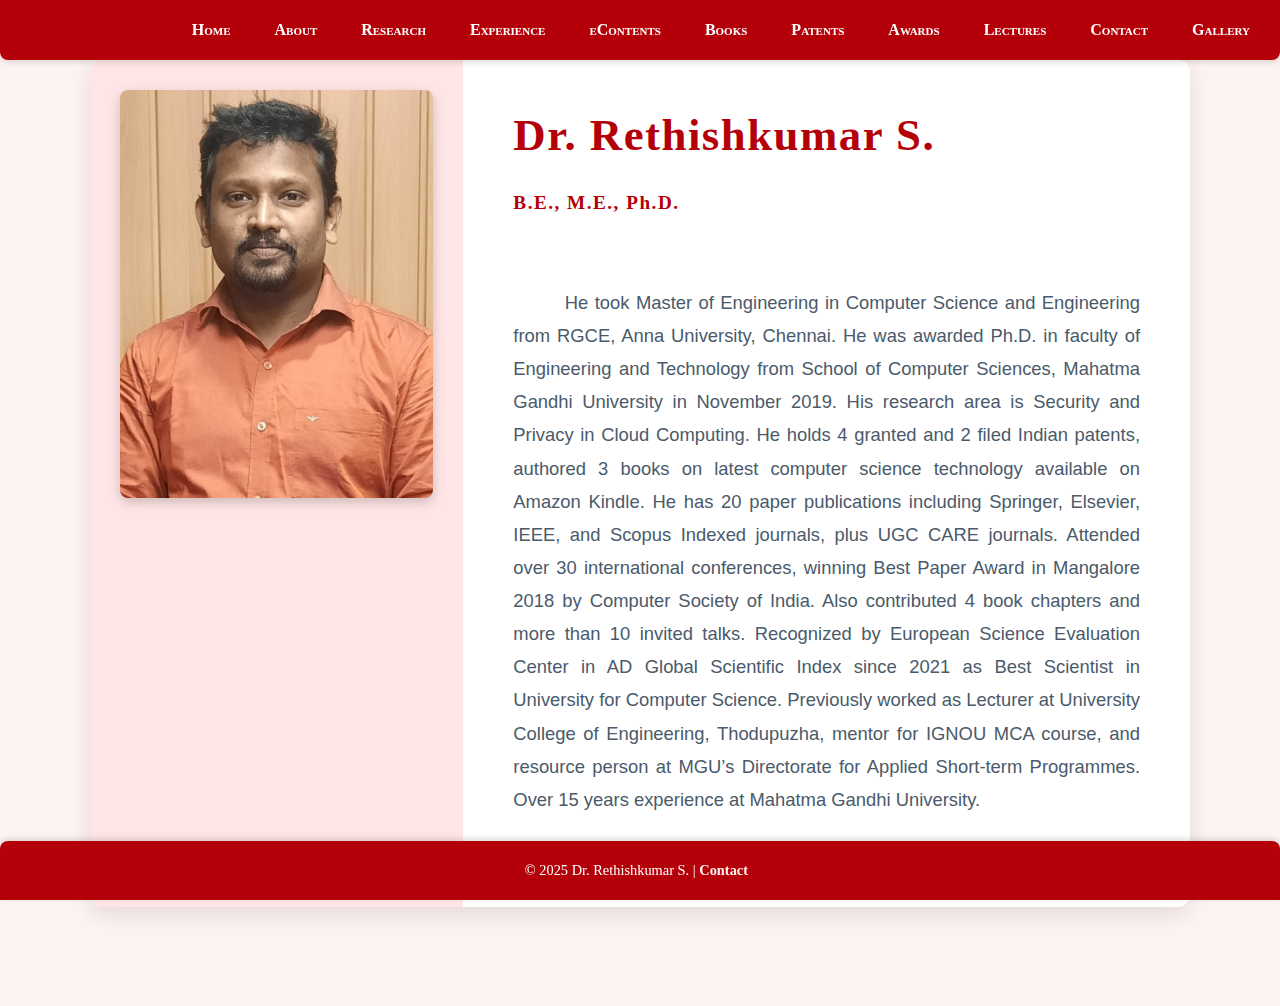
<file: index.html>
<!DOCTYPE html>
<html lang="en">
<head>
  <meta charset="UTF-8" />
  <meta name="viewport" content="width=device-width, initial-scale=1" />
  <title>Dr. Rethishkumar S. - Portfolio</title>
  <head>
  <meta charset="UTF-8" />
  <meta name="viewport" content="width=device-width, initial-scale=1" />
  <title>Dr. Rethishkumar S. - Portfolio</title>
  <link rel="stylesheet" href="styles.css" />
</head>
</head>
<body>
  <nav>
   <ul id="nav-links">
      <li><a href="index.html" tabindex="0">Home</a></li>
      <li><a href="about.html" tabindex="0">About</a></li>
      <li><a href="research.html" tabindex="0">Research</a></li>
      <li><a href="experience.html" tabindex="0">Experience</a></li>
      <li><a href="econtents.html" tabindex="0">eContents</a></li>
      <li><a href="books.html" tabindex="0">Books</a></li>
      <li><a href="patents.html" tabindex="0">Patents</a></li>
      <li><a href="awards.html" tabindex="0">Awards</a></li>
      <li><a href="lectures.html" tabindex="0">Lectures</a></li>
      <li><a href="contact.html" tabindex="0">Contact</a></li>
      <li><a href="gallery.html" tabindex="0">Gallery</a></li>
    </ul>
    <div class="hamburger" id="hamburger" aria-label="Toggle navigation menu" role="button" tabindex="0">
      <div></div>
      <div></div>
      <div></div>
    </div>
  </nav>

  <main class="portfolio-container" role="main">
    <section class="photo-section" aria-label="Profile Photo of Dr. Rethishkumar S.">
      <img src="Rethish Sir pf.jpg" alt="Dr. Rethishkumar S. Profile Photo" />
    </section>
    <section class="description-section">
      <h1>Dr. Rethishkumar S.</h1>
      <h2>B.E., M.E., Ph.D.</h2>
      <p>
        He took Master of Engineering in Computer Science and Engineering from RGCE, Anna University, Chennai. He was awarded Ph.D. in faculty of Engineering and Technology from School of Computer Sciences, Mahatma Gandhi University in November 2019. His research area is Security and Privacy in Cloud Computing. He holds 4 granted and 2 filed Indian patents, authored 3 books on latest computer science technology available on Amazon Kindle. He has 20 paper publications including Springer, Elsevier, IEEE, and Scopus Indexed journals, plus UGC CARE journals. Attended over 30 international conferences, winning Best Paper Award in Mangalore 2018 by Computer Society of India. Also contributed 4 book chapters and more than 10 invited talks. Recognized by European Science Evaluation Center in AD Global Scientific Index since 2021 as Best Scientist in University for Computer Science. Previously worked as Lecturer at University College of Engineering, Thodupuzha, mentor for IGNOU MCA course, and resource person at MGU’s Directorate for Applied Short-term Programmes. Over 15 years experience at Mahatma Gandhi University.
      </p>
    </section>
  </main>

  <footer>
    
    &copy;  2025 Dr. Rethishkumar S.  | <a href="mailto:rethishkumar@gmail.com">Contact</a> &nbsp;
    
  </footer>

  <script>
    const hamburger = document.getElementById('hamburger');
    const navLinks = document.getElementById('nav-links');

    hamburger.addEventListener('click', () => {
      hamburger.classList.toggle('active');
      navLinks.classList.toggle('open');
    });

    hamburger.addEventListener('keydown', (e) => {
      if (e.key === 'Enter' || e.key === ' ') {
        e.preventDefault();
        hamburger.click();
      }
    });
  </script>
</body>
</html>
</file>
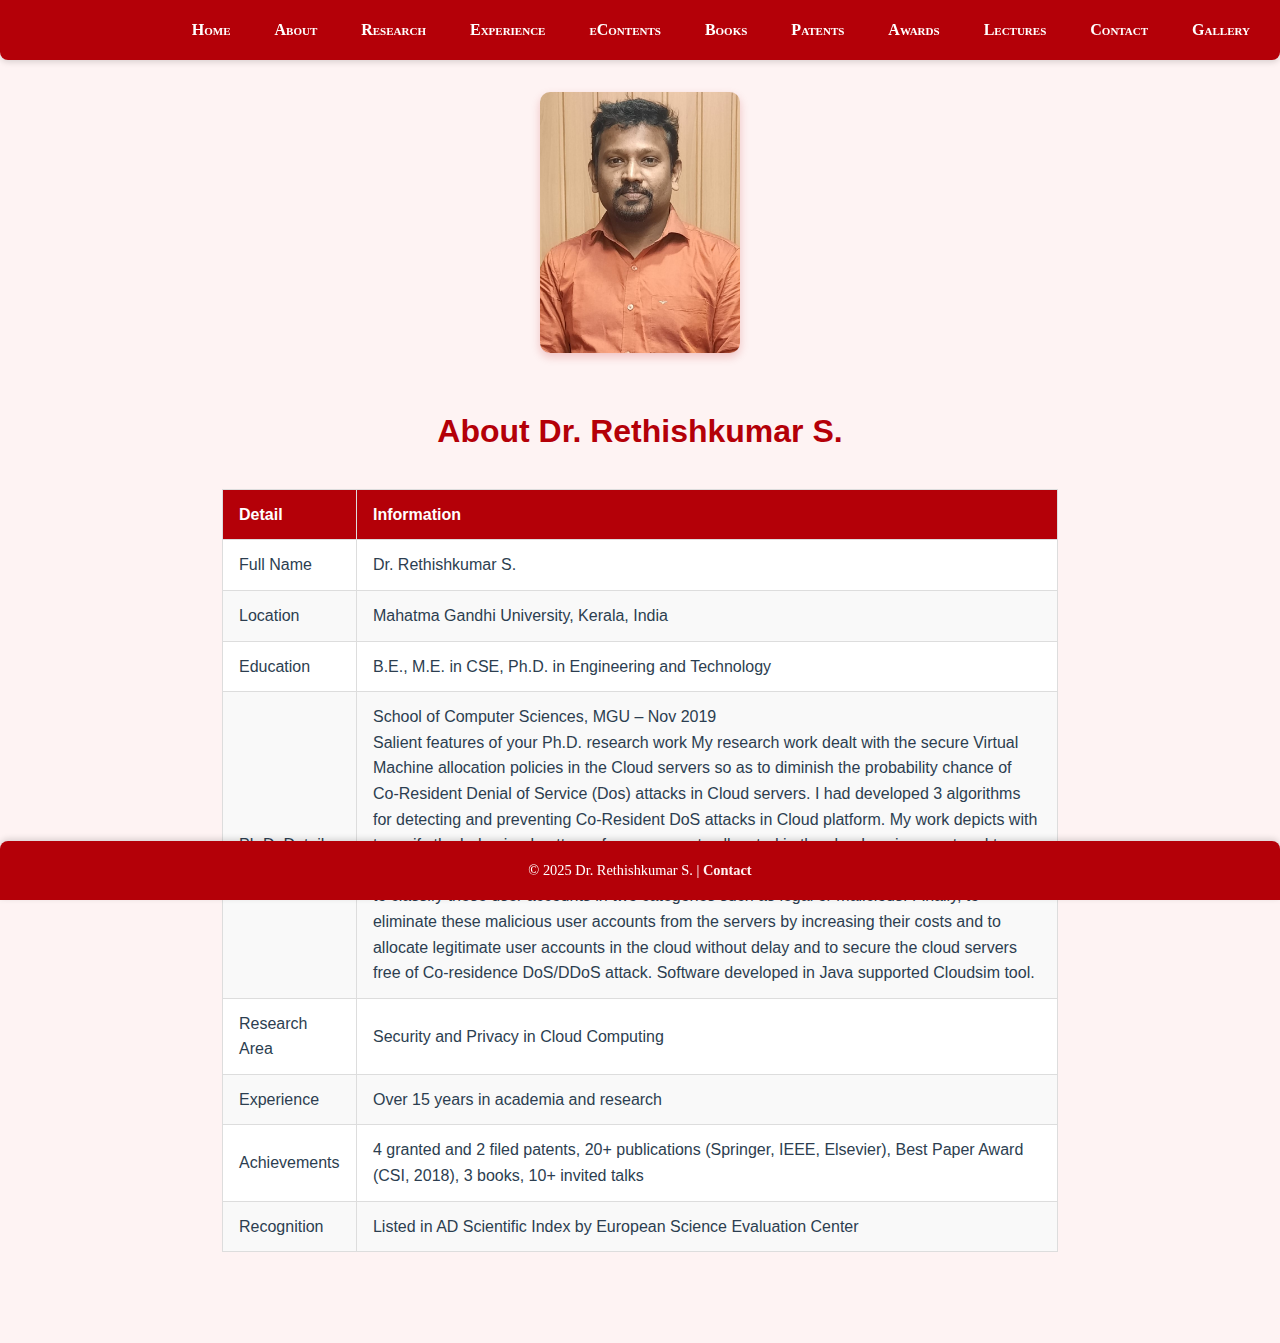
<file: about.html>
<!DOCTYPE html>
<html lang="en">
<head>
  <meta charset="UTF-8" />
  <meta name="viewport" content="width=device-width, initial-scale=1" />
  <title>About - Dr. Rethishkumar S.</title>
  <link rel="stylesheet" href="styles.css" />
</head>
<body>

  <nav>
    <ul id="nav-links">
      <li><a href="index.html" tabindex="0">Home</a></li>
      <li><a href="about.html" tabindex="0">About</a></li>
      <li><a href="research.html" tabindex="0">Research</a></li>
      <li><a href="experience.html" tabindex="0">Experience</a></li>
      <li><a href="econtents.html" tabindex="0">eContents</a></li>
      <li><a href="books.html" tabindex="0">Books</a></li>
      <li><a href="patents.html" tabindex="0">Patents</a></li>
      <li><a href="awards.html" tabindex="0">Awards</a></li>
      <li><a href="lectures.html" tabindex="0">Lectures</a></li>
      <li><a href="contact.html" tabindex="0">Contact</a></li>
      <li><a href="gallery.html" tabindex="0">Gallery</a></li>
    </ul>
    <div class="hamburger" id="hamburger" aria-label="Toggle navigation menu" role="button" tabindex="0">
      <div></div>
      <div></div>
      <div></div>
    </div>
  </nav>

  <main class="about-container" role="main">
    <div class="about-photo">
      <img src="Rethish Sir pf.jpg" alt="Dr. Rethishkumar S. Profile Photo">
    </div>
    <h1>About Dr. Rethishkumar S.</h1>
    <table class="about-table">
      <thead>
        <tr>
          <th>Detail</th>
          <th>Information</th>
        </tr>
      </thead>
      <tbody>
        <tr>
          <td data-label="Detail">Full Name</td>
          <td data-label="Information">Dr. Rethishkumar S.</td>
        </tr>
        <tr>
          <td data-label="Detail">Location</td>
          <td data-label="Information">Mahatma Gandhi University, Kerala, India</td>
        </tr>
        <tr>
          <td data-label="Detail">Education</td>
          <td data-label="Information">B.E., M.E. in CSE, Ph.D. in Engineering and Technology</td>
        </tr>
        <tr>
          <td data-label="Detail">Ph.D. Details</td>
          <td data-label="Information">School of Computer Sciences, MGU – Nov 2019 <br>Salient features of your Ph.D. research work
My research work dealt with the secure Virtual Machine allocation policies in
the Cloud servers so as to diminish the probability chance of Co-Resident
Denial of Service (Dos) attacks in Cloud servers. I had developed 3 algorithms
for detecting and preventing Co-Resident DoS attacks in Cloud platform. My
work depicts with to verify the behavioral pattern of user accounts allocated
in the cloud environment and to cluster these user accounts in to three types
such as Low, Medium and High risk uses. Then to classify these user accounts
in two categories such as legal or malicious. Finally, to eliminate these
malicious user accounts from the servers by increasing their costs and to
allocate legitimate user accounts in the cloud without delay and to secure
the cloud servers free of Co-residence DoS/DDoS attack. Software developed
in Java supported Cloudsim tool.</td>
        </tr>
        <tr>
          <td data-label="Detail">Research Area</td>
          <td data-label="Information">Security and Privacy in Cloud Computing</td>
        </tr>
        <tr>
          <td data-label="Detail">Experience</td>
          <td data-label="Information">Over 15 years in academia and research</td>
        </tr>
        <tr>
          <td data-label="Detail">Achievements</td>
          <td data-label="Information">
            4 granted and 2 filed patents, 20+ publications (Springer, IEEE, Elsevier), Best Paper Award (CSI, 2018), 3 books, 10+ invited talks
          </td>
        </tr>
        <tr>
          <td data-label="Detail">Recognition</td>
          <td data-label="Information">Listed in AD Scientific Index by European Science Evaluation Center</td>
        </tr>
      </tbody>
    </table>
  </main>

  <footer>
    &copy; 2025 Dr. Rethishkumar S.  | <a href="mailto:rethishkumar@gmail.com">Contact</a>
  </footer>

  <script>
    const hamburger = document.getElementById('hamburger');
    const navLinks = document.getElementById('nav-links');

    hamburger.addEventListener('click', () => {
      hamburger.classList.toggle('active');
      navLinks.classList.toggle('open');
    });

    hamburger.addEventListener('keydown', (e) => {
      if (e.key === 'Enter' || e.key === ' ') {
        e.preventDefault();
        hamburger.click();
      }
    });
  </script>

</body>
</html>
</file>
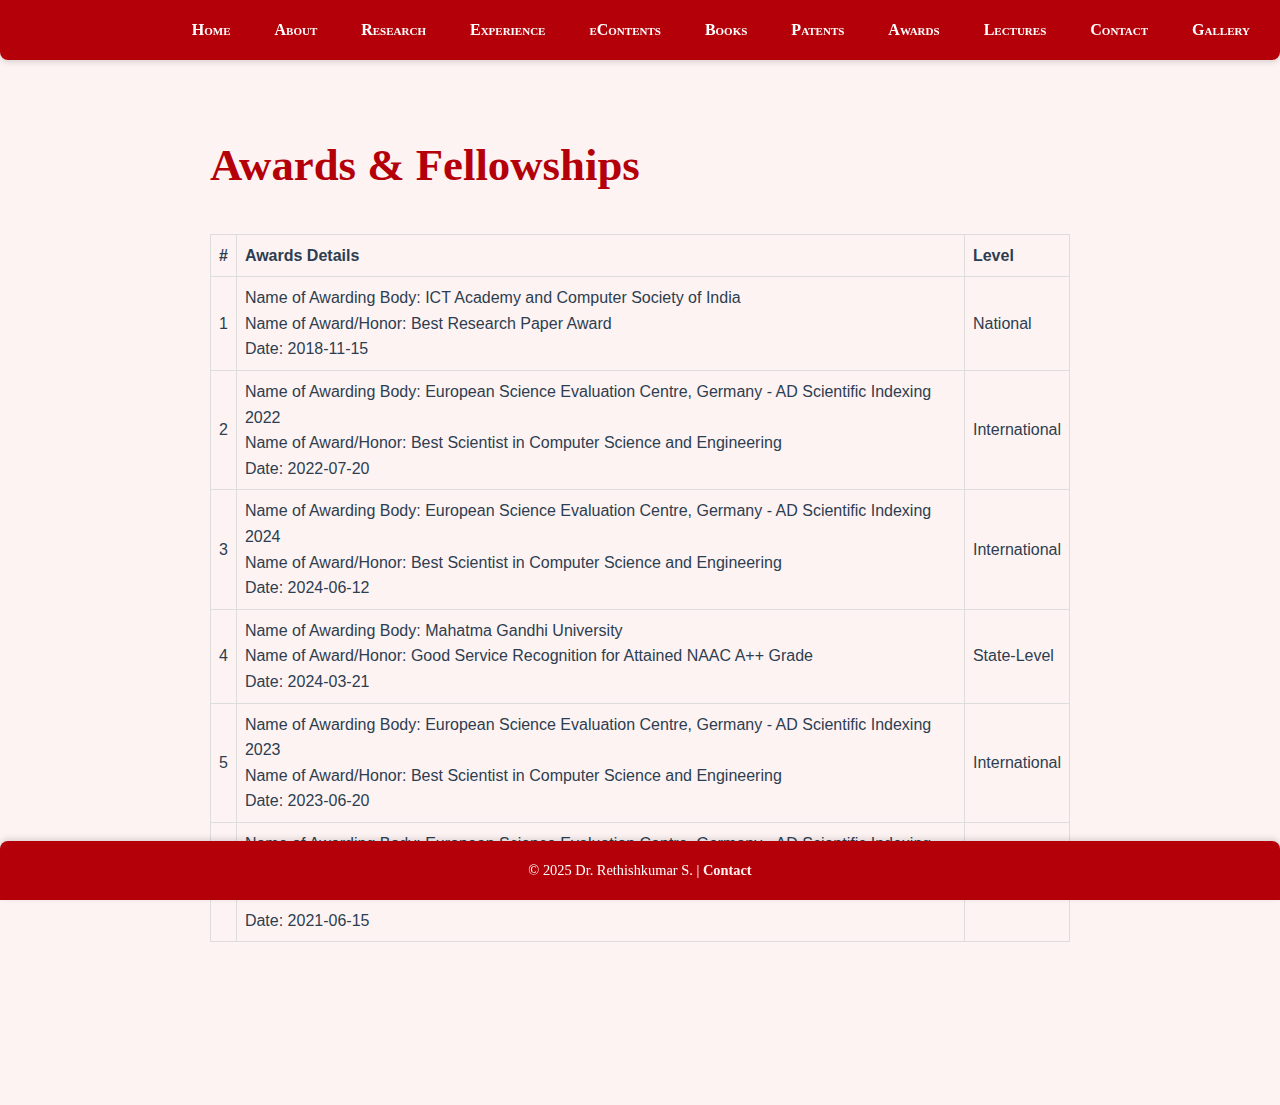
<file: awards.html>
<!DOCTYPE html>
<html lang="en">
<head>
  <meta charset="UTF-8" />
  <meta name="viewport" content="width=device-width, initial-scale=1" />
  <title>Awards & Fellowships</title>
  <link rel="stylesheet" href="styles.css" />
</head>
<body>

  <nav>
    <div class="hamburger" aria-label="Menu" aria-expanded="false" role="button" tabindex="0">
      <div></div>
      <div></div>
      <div></div>
    </div>
    <ul id="nav-links">
      <li><a href="index.html" tabindex="0">Home</a></li>
      <li><a href="about.html" tabindex="0">About</a></li>
      <li><a href="research.html" tabindex="0">Research</a></li>
      <li><a href="experience.html" tabindex="0">Experience</a></li>
      <li><a href="econtents.html" tabindex="0">eContents</a></li>
      <li><a href="books.html" tabindex="0">Books</a></li>
      <li><a href="patents.html" tabindex="0">Patents</a></li>
      <li><a href="awards.html" tabindex="0">Awards</a></li>
      <li><a href="lectures.html" tabindex="0">Lectures</a></li>
      <li><a href="contact.html" tabindex="0">Contact</a></li>
      <li><a href="gallery.html" tabindex="0">Gallery</a></li>
    </ul>
  </nav>

  <main class="research-container">
    <h1>Awards & Fellowships</h1>

    <section class="publications-list">
      <table border="1" cellpadding="8" cellspacing="0" class="desktop-table">
        <thead>
          <tr>
            <th>#</th>
            <th>Awards Details</th>
            <th>Level</th>
          </tr>
        </thead>
        <tbody>
          <tr>
            <td>1</td>
            <td>
              Name of Awarding Body: ICT Academy and Computer Society of India<br>
              Name of Award/Honor: Best Research Paper Award<br>
              Date: 2018-11-15
            </td>
            <td>National</td>
          </tr>
          <tr>
            <td>2</td>
            <td>
              Name of Awarding Body: European Science Evaluation Centre, Germany - AD Scientific Indexing 2022<br>
              Name of Award/Honor: Best Scientist in Computer Science and Engineering<br>
              Date: 2022-07-20
            </td>
            <td>International</td>
          </tr>
          <tr>
            <td>3</td>
            <td>
              Name of Awarding Body: European Science Evaluation Centre, Germany - AD Scientific Indexing 2024<br>
              Name of Award/Honor: Best Scientist in Computer Science and Engineering<br>
              Date: 2024-06-12
            </td>
            <td>International</td>
          </tr>
          <tr>
            <td>4</td>
            <td>
              Name of Awarding Body: Mahatma Gandhi University<br>
              Name of Award/Honor: Good Service Recognition for Attained NAAC A++ Grade<br>
              Date: 2024-03-21
            </td>
            <td>State-Level</td>
          </tr>
          <tr>
            <td>5</td>
            <td>
              Name of Awarding Body: European Science Evaluation Centre, Germany - AD Scientific Indexing 2023<br>
              Name of Award/Honor: Best Scientist in Computer Science and Engineering<br>
              Date: 2023-06-20
            </td>
            <td>International</td>
          </tr>
          <tr>
            <td>6</td>
            <td>
              Name of Awarding Body: European Science Evaluation Centre, Germany - AD Scientific Indexing 2021<br>
              Name of Award/Honor: Best Scientist 2021<br>
              Date: 2021-06-15
            </td>
            <td>International</td>
          </tr>
        </tbody>
      </table>

      <div class="mobile-cards"></div>
    </section>
  </main>

  <footer>
    &copy; 2025 Dr. Rethishkumar S. | <a href="mailto:rethishkumar@gmail.com">Contact</a>
  </footer>

  <script>
    const hamburger = document.querySelector('.hamburger');
    const navMenu = document.querySelector('nav ul');
    const mobileCardsContainer = document.querySelector('.mobile-cards');

    function toggleMenu() {
      const expanded = hamburger.getAttribute('aria-expanded') === 'true';
      hamburger.setAttribute('aria-expanded', !expanded);
      hamburger.classList.toggle('active');
      navMenu.classList.toggle('open');
    }

    hamburger.addEventListener('click', toggleMenu);
    hamburger.addEventListener('keydown', e => {
      if (e.key === 'Enter' || e.key === ' ') {
        e.preventDefault();
        toggleMenu();
      }
    });

    function extractTableData() {
      const rows = document.querySelectorAll('.desktop-table tbody tr');
      const data = [];
      rows.forEach(row => {
        const cells = row.querySelectorAll('td');
        const detail = cells[1].innerHTML.replace(/<br\s*\/?>/gi, '\n').trim();
        data.push({
          id: cells[0].textContent.trim(),
          detail,
          level: cells[2].textContent.trim(),
        });
      });
      return data;
    }

    function renderMobileCards() {
      const data = extractTableData();
      mobileCardsContainer.innerHTML = '';
      data.forEach(item => {
        const card = document.createElement('div');
        card.classList.add('publication-card');
        card.innerHTML = `
          <div><strong>#</strong> ${item.id}</div>
          <div><strong>Detail:</strong><br>${item.detail.replace(/\n/g, '<br>')}</div>
          <div><strong>Level:</strong> ${item.level}</div>
        `;
        mobileCardsContainer.appendChild(card);
      });
    }

    function renderAllMobileCards() {
      if (window.innerWidth <= 768) {
        renderMobileCards();
      } else {
        mobileCardsContainer.innerHTML = '';
      }
    }

    renderAllMobileCards();
    window.addEventListener('resize', renderAllMobileCards);
  </script>

</body>
</html>
</file>
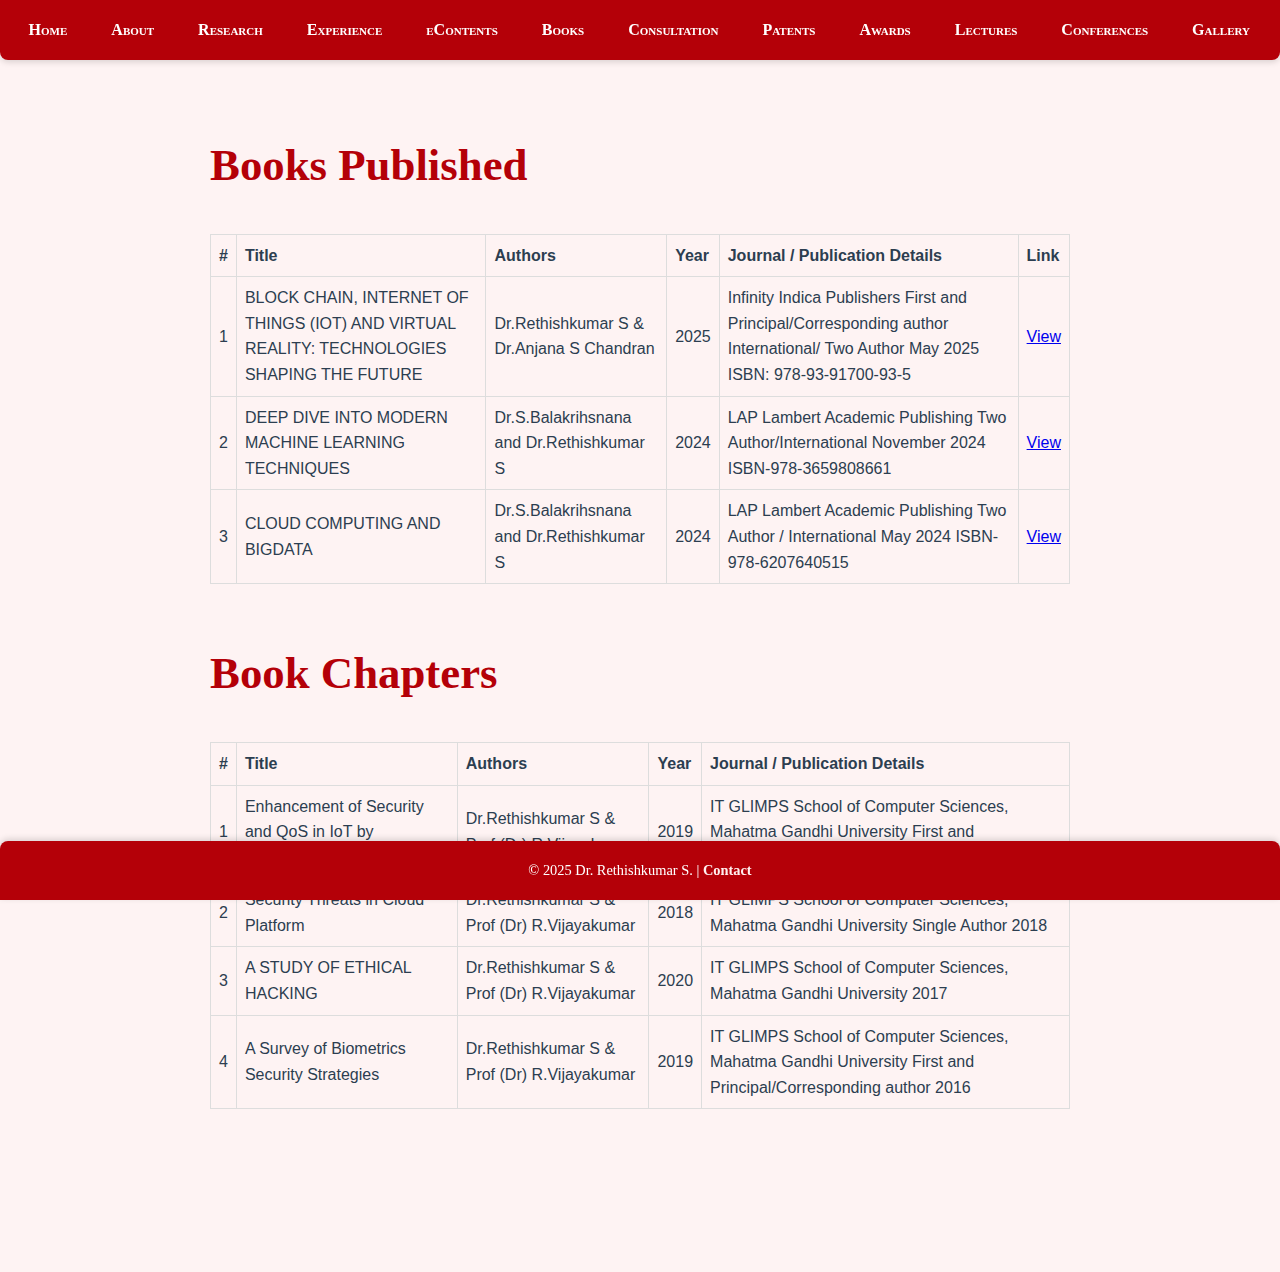
<file: books.html>
<!DOCTYPE html>
<html lang="en">
<head>
  <meta charset="UTF-8" />
  <meta name="viewport" content="width=device-width, initial-scale=1" />
  <title>Research Publications</title>
  <link rel="stylesheet" href="styles.css" />
</head>
<body>

  <nav>
    <div class="hamburger" aria-label="Menu" aria-expanded="false" role="button" tabindex="0">
      <div></div>
      <div></div>
      <div></div>
    </div>
    <ul id="nav-links">
      <li><a href="index.html">Home</a></li>
      <li><a href="about.html">About</a></li>
      <li><a href="research.html">Research</a></li>
      <li><a href="experience.html">Experience</a></li>
      <li><a href="econtents.html">eContents</a></li>
      <li><a href="books.html">Books</a></li>
      <li><a href="consultation.html">Consultation</a></li>
      <li><a href="patents.html">Patents</a></li>
      <li><a href="awards.html">Awards</a></li>
      <li><a href="lectures.html" >Lectures</a></li>
      <li><a href="conference.html" >Conferences</a></li>
      <li><a href="gallery.html">Gallery</a></li>
    </ul>
  </nav>

  <main class="research-container">
    <h1>Books Published</h1>

    <section class="publications-list">
      <table border="1" cellpadding="8" cellspacing="0" class="desktop-table">
        <thead>
          <tr>
            <th>#</th>
            <th>Title</th>
            <th>Authors</th>
            <th>Year</th>
            <th>Journal / Publication Details</th>
            <th>Link</th>
          </tr>
        </thead>
        <tbody>
          <tr>
            <td>1</td>
            <td>BLOCK CHAIN, INTERNET OF THINGS (IOT) AND VIRTUAL REALITY: TECHNOLOGIES SHAPING THE FUTURE</td>
            <td>Dr.Rethishkumar S & Dr.Anjana S Chandran</td>
            <td>2025</td>
            <td>Infinity Indica Publishers
                First and Principal/Corresponding author
                International/ Two Author
                May 2025
                ISBN: 978-93-91700-93-5
            </td>
            <td><a href="https://www.amazon.in/dp/B0F8N8SV7W?ref=cm_sw_r_ffobk_cso_wa_apan_dp_TBNF57V7ENAWME3XJG5B&ref_=cm_sw_r_ffobk_cso_wa_apan_dp_TBNF57V7ENAWME3XJG5B&social_share=cm_sw_r_ffobk_cso_wa_apan_dp_TBNF57V7ENAWME3XJG5B&bestFormat=true&previewDoh=1" target="_blank" rel="noopener noreferrer">View</a></td>
          </tr>
          <tr>
            <td>2</td>
            <td>DEEP DIVE INTO MODERN MACHINE LEARNING TECHNIQUES</td>
            <td>Dr.S.Balakrihsnana and Dr.Rethishkumar S</td>
            <td>2024</td>
            <td>LAP Lambert Academic Publishing
                Two Author/International
                November 2024
                ISBN-978-3659808661
            </td>
            <td><a href="https://www.amazon.in/Deep-Modern-Machine-Learning-Techniques/dp/3659808660/ref=mp_s_a_1_1?crid=2DAGY2P4ZUXG3&dib=eyJ2IjoiMSJ9.phyZbMqqYo7PQL-h9uMxCXg6jr0k_Lv3thEmJMOiTZF-LdU9pVVmVkRgTE30uAUrApZXCWNZtfy-PnFYF7TOdLQIey7vXRw4fn64DaS_lIR-GHqY_q5c8_hvsD0-iXhj.f3FwB_hv4Fmw2JKRGgJ_WabZf3HyCc0ogSYH_9r0Dt4&dib_tag=se&keywords=rethishkumar&qid=1749566998&sprefix=rethishkumar%2Caps%2C406&sr=8-1" target="_blank" rel="noopener noreferrer">View</a></td>
          </tr>
          <tr>
            <td>3</td>
            <td>CLOUD COMPUTING AND BIGDATA</td>
            <td>Dr.S.Balakrihsnana and Dr.Rethishkumar S</td>
            <td>2024</td>
            <td>LAP Lambert Academic Publishing
                Two Author / International
                May 2024
                ISBN- 978-6207640515
            </td>
            <td><a href="https://www.amazon.in/Cloud-Computing-Bigdata-Balakrishnan-Subramanian/dp/6207640519/ref=mp_s_a_1_4?crid=2DAGY2P4ZUXG3&dib=eyJ2IjoiMSJ9.phyZbMqqYo7PQL-h9uMxCXg6jr0k_Lv3thEmJMOiTZF-LdU9pVVmVkRgTE30uAUrApZXCWNZtfy-PnFYF7TOdLQIey7vXRw4fn64DaS_lIR-GHqY_q5c8_hvsD0-iXhj.f3FwB_hv4Fmw2JKRGgJ_WabZf3HyCc0ogSYH_9r0Dt4&dib_tag=se&keywords=rethishkumar&qid=1749567023&sprefix=rethishkumar%2Caps%2C406&sr=8-4" target="_blank" rel="noopener noreferrer">View</a></td>
          </tr>
        </tbody>
      </table>

      <!-- Container for mobile cards for Books Published -->
      <div class="mobile-cards"></div>
    </section>

    <!-- Book Chapters -->

    <h1>Book Chapters</h1>

    <section class="publications-list">
      <table border="1" cellpadding="8" cellspacing="0" class="desktop-table">
        <thead>
          <tr>
            <th>#</th>
            <th>Title</th>
            <th>Authors</th>
            <th>Year</th>
            <th>Journal / Publication Details</th>
          </tr>
        </thead>
        <tbody>
          <tr>
            <td>1</td>
            <td>Enhancement of Security and QoS in IoT by introducing Block Chain</td>
            <td>Dr.Rethishkumar S & Prof (Dr) R.Vijayakumar</td>
            <td>2019</td>
            <td>IT GLIMPS School of Computer Sciences, Mahatma Gandhi University
                First and Principal/Corresponding author 2019
            </td>
          </tr>
          <tr>
            <td>2</td>
            <td>Security Threats in Cloud Platform</td>
            <td>Dr.Rethishkumar S & Prof (Dr) R.Vijayakumar</td>
            <td>2018</td>
            <td>IT GLIMPS School of Computer Sciences, Mahatma Gandhi University
                Single Author 2018
            </td>
          </tr>
          <tr>
            <td>3</td>
            <td>A STUDY OF ETHICAL HACKING</td>
            <td>Dr.Rethishkumar S & Prof (Dr) R.Vijayakumar</td>
            <td>2020</td>
            <td>IT GLIMPS School of Computer Sciences, Mahatma Gandhi University 2017
            </td>
          </tr>
          <tr>
            <td>4</td>
            <td>A Survey of Biometrics Security Strategies</td>
            <td>Dr.Rethishkumar S & Prof (Dr) R.Vijayakumar</td>
            <td>2019</td>
            <td>IT GLIMPS School of Computer Sciences, Mahatma Gandhi University
                First and Principal/Corresponding author 2016
            </td>
          </tr>
        </tbody>
      </table>

      <!-- Container for mobile cards for Book Chapters -->
      <div class="mobile-bookchapters-cards"></div>
    </section>
  </main>

  <footer>
    &copy; 2025 Dr. Rethishkumar S.  | <a href="mailto:rethishsnair3@mgu.ac.in">Contact</a>
  </footer>

  <script>
    const hamburger = document.querySelector('.hamburger');
    const navMenu = document.querySelector('nav ul');
    const mobileCardsContainer = document.querySelector('.mobile-cards');
    const bookChaptersContainer = document.querySelector('.mobile-bookchapters-cards');

    const publicationsData = [
        {
            id: 1,
            title: "BLOCK CHAIN, INTERNET OF THINGS (IOT) AND VIRTUAL REALITY: TECHNOLOGIES SHAPING THE FUTURE",
            authors: "Dr.Rethishkumar S & Dr.Anjana S Chandran",
            year: 2025,
            journal: "Infinity Indica Publishers First and Principal/Corresponding author International/ Two Author May 2025 ISBN: 978-93-91700-93-5",
            link: "https://www.amazon.in/dp/B0F8N8SV7W?ref=cm_sw_r_ffobk_cso_wa_apan_dp_TBNF57V7ENAWME3XJG5B&ref_=cm_sw_r_ffobk_cso_wa_apan_dp_TBNF57V7ENAWME3XJG5B&social_share=cm_sw_r_ffobk_cso_wa_apan_dp_TBNF57V7ENAWME3XJG5B&bestFormat=true&previewDoh=1"
        },
        {
            id: 2,
            title: "DEEP DIVE INTO MODERN MACHINE LEARNING TECHNIQUES",
            authors: "Dr.S. Balakrihsnana and Dr. Rethishkumar S",
            year: 2024,
            journal: "Journal of Basic Sciences, Volume 25, 45–56, DOI: 10.37896/JBSV25.5/3645",
            link: "https://www.amazon.in/Deep-Modern-Machine-Learning-Techniques/dp/3659808660/ref=mp_s_a_1_1?crid=2DAGY2P4ZUXG3&dib=eyJ2IjoiMSJ9.phyZbMqqYo7PQL-h9uMxCXg6jr0k_Lv3thEmJMOiTZF-LdU9pVVmVkRgTE30uAUrApZXCWNZtfy-PnFYF7TOdLQIey7vXRw4fn64DaS_lIR-GHqY_q5c8_hvsD0-iXhj.f3FwB_hv4Fmw2JKRGgJ_WabZf3HyCc0ogSYH_9r0Dt4&dib_tag=se&keywords=rethishkumar&qid=1749566998&sprefix=rethishkumar%2Caps%2C406&sr=8-1"
        },
        {
            id: 3,
            title: "CLOUD COMPUTING AND BIGDATA",
            authors: "S Rethishkumar, R Vijayakumar",
            year: 2020,
            journal: "LAP Lambert Academic Publishing Two Author/International November 2024 ISBN-978-3659808661",
            link: "https://www.amazon.in/Cloud-Computing-Bigdata-Balakrishnan-Subramanian/dp/6207640519/ref=mp_s_a_1_4?crid=2DAGY2P4ZUXG3&dib=eyJ2IjoiMSJ9.phyZbMqqYo7PQL-h9uMxCXg6jr0k_Lv3thEmJMOiTZF-LdU9pVVmVkRgTE30uAUrApZXCWNZtfy-PnFYF7TOdLQIey7vXRw4fn64DaS_lIR-GHqY_q5c8_hvsD0-iXhj.f3FwB_hv4Fmw2JKRGgJ_WabZf3HyCc0ogSYH_9r0Dt4&dib_tag=se&keywords=rethishkumar&qid=1749567023&sprefix=rethishkumar%2Caps%2C406&sr=8-4"
        }
    ];

    const bookChaptersData = [
        {
            id: 1,
            title: "Enhancement of Security and QoS in IoT by introducing Block Chain",
            authors: "Dr.Rethishkumar S & Prof (Dr) R.Vijayakumar",
            year: 2019,
            journal: "IT GLIMPS School of Computer Sciences, Mahatma Gandhi University, First and Principal/Corresponding author 2019"
        },
        {
            id: 2,
            title: "Security Threats in Cloud Platform",
            authors: "Dr.Rethishkumar S & Prof (Dr) R.Vijayakumar",
            year: 2018,
            journal: "IT GLIMPS School of Computer Sciences, Mahatma Gandhi University, Single Author 2018"
        },
        {
            id: 3,
            title: "A STUDY OF ETHICAL HACKING",
            authors: "Dr.Rethishkumar S & Prof (Dr) R.Vijayakumar",
            year: 2020,
            journal: "IT GLIMPS School of Computer Sciences, Mahatma Gandhi University 2017"
        },
        {
            id: 4,
            title: "A Survey of Biometrics Security Strategies",
            authors: "Dr.Rethishkumar S & Prof (Dr) R.Vijayakumar",
            year: 2019,
            journal: "IT GLIMPS School of Computer Sciences, Mahatma Gandhi University, First and Principal/Corresponding author 2016"
        }
    ];

    function toggleMenu() {
      const expanded = hamburger.getAttribute('aria-expanded') === 'true' || false;
      hamburger.setAttribute('aria-expanded', !expanded);
      hamburger.classList.toggle('active');
      navMenu.classList.toggle('open');
    }

    hamburger.addEventListener('click', toggleMenu);

    // Keyboard support for accessibility
    hamburger.addEventListener('keydown', e => {
      if (e.key === 'Enter' || e.key === ' ') {
        e.preventDefault();
        toggleMenu();
      }
    });

    // Render books published cards for mobile
    function renderMobileCards() {
        mobileCardsContainer.innerHTML = ''; // Clear existing cards
        publicationsData.forEach(publication => {
            const card = document.createElement('div');
            card.classList.add('publication-card');
            card.innerHTML = `
                <div><strong>#</strong> ${publication.id}</div>
                <div><strong>Title:</strong> ${publication.title}</div>
                <div><strong>Authors:</strong> ${publication.authors}</div>
                <div><strong>Year:</strong> ${publication.year}</div>
                <div><strong>Journal:</strong> ${publication.journal}</div>
                <div><a href="${publication.link}" target="_blank" rel="noopener noreferrer">View Publication</a></div>
            `;
            mobileCardsContainer.appendChild(card);
        });
    }

    // Render book chapters cards for mobile
    function renderBookChaptersCards() {
        bookChaptersContainer.innerHTML = '';
        bookChaptersData.forEach(chapter => {
            const card = document.createElement('div');
            card.classList.add('publication-card');
            card.innerHTML = `
                <div><strong>#</strong> ${chapter.id}</div>
                <div><strong>Title:</strong> ${chapter.title}</div>
                <div><strong>Authors:</strong> ${chapter.authors}</div>
                <div><strong>Year:</strong> ${chapter.year}</div>
                <div><strong>Details:</strong> ${chapter.journal}</div>
            `;
            bookChaptersContainer.appendChild(card);
        });
    }

    // Render cards based on screen width
    function renderAllMobileCards() {
        if (window.innerWidth <= 768) {
            renderMobileCards();
            renderBookChaptersCards();
        } else {
            mobileCardsContainer.innerHTML = '';
            bookChaptersContainer.innerHTML = '';
        }
    }

    // Initial render
    renderAllMobileCards();

    // Re-render on window resize
    window.addEventListener('resize', renderAllMobileCards);

  </script>

</body>
</html>
</file>
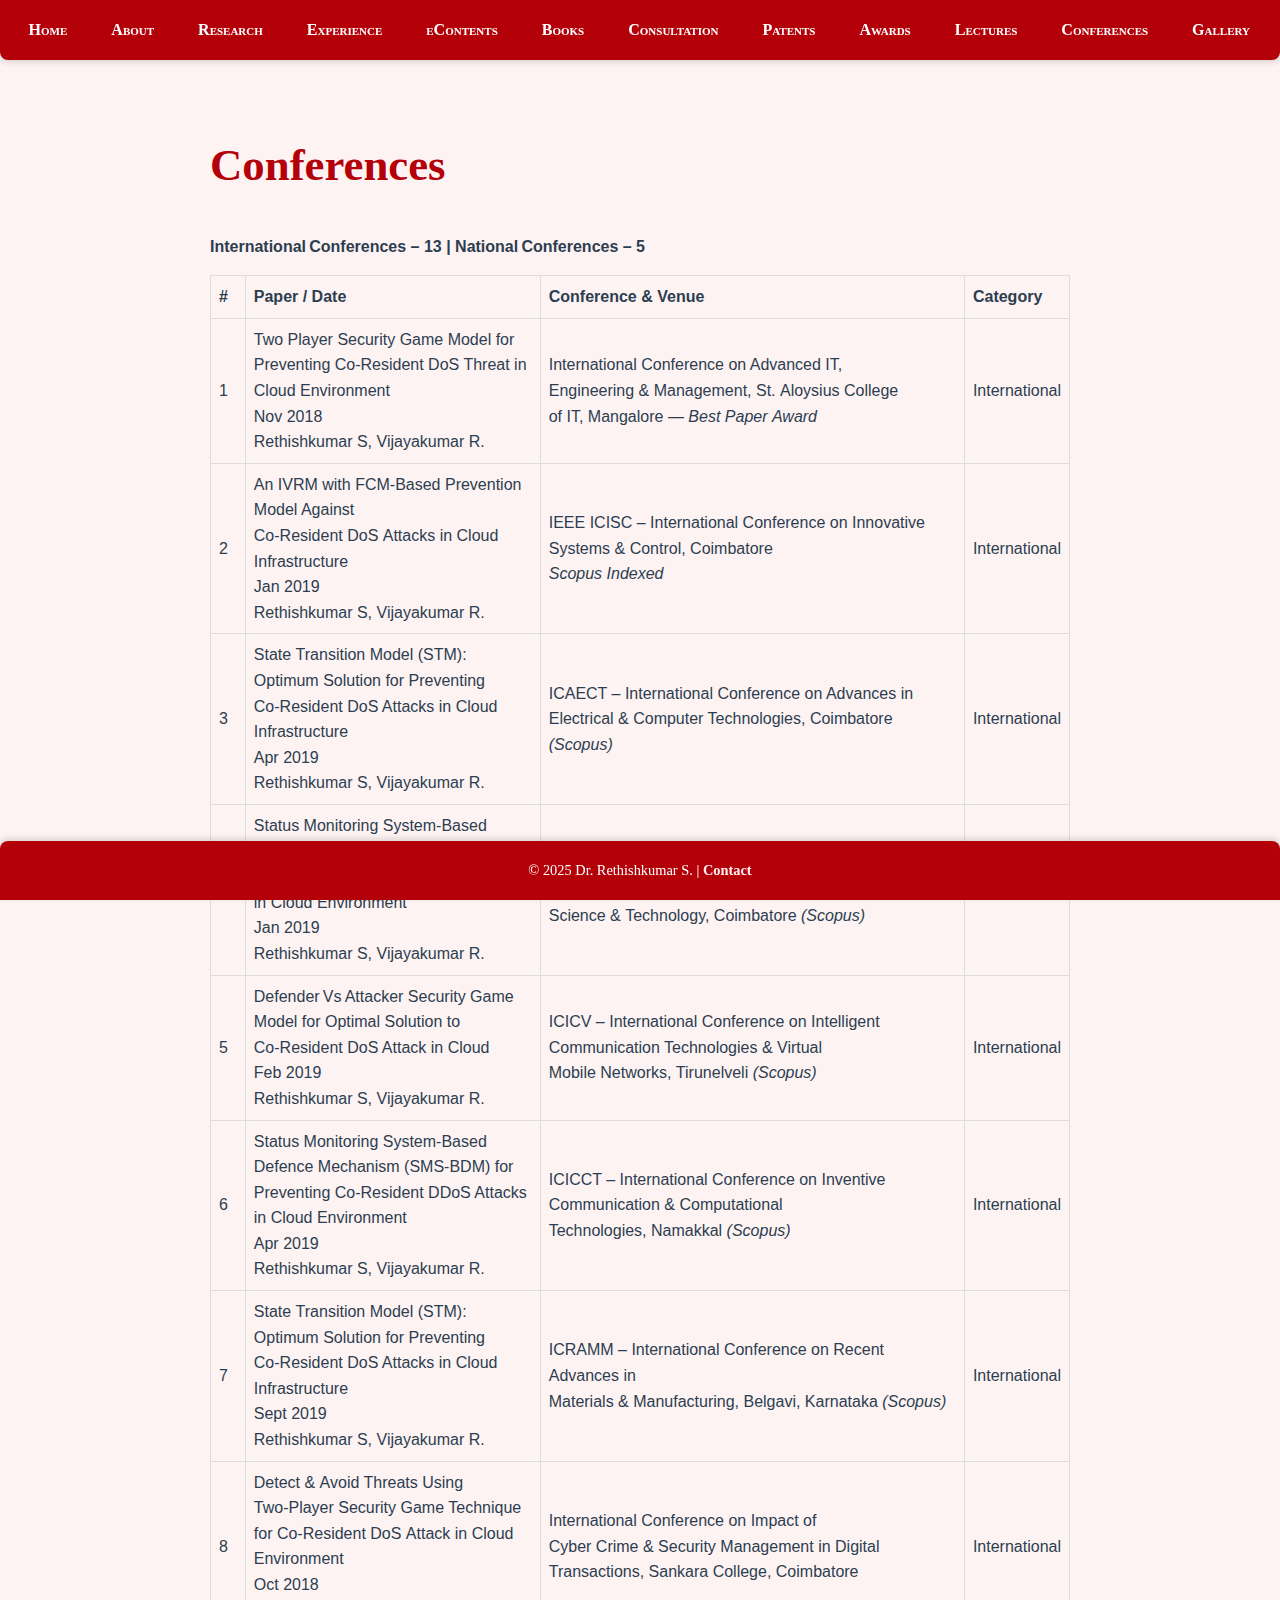
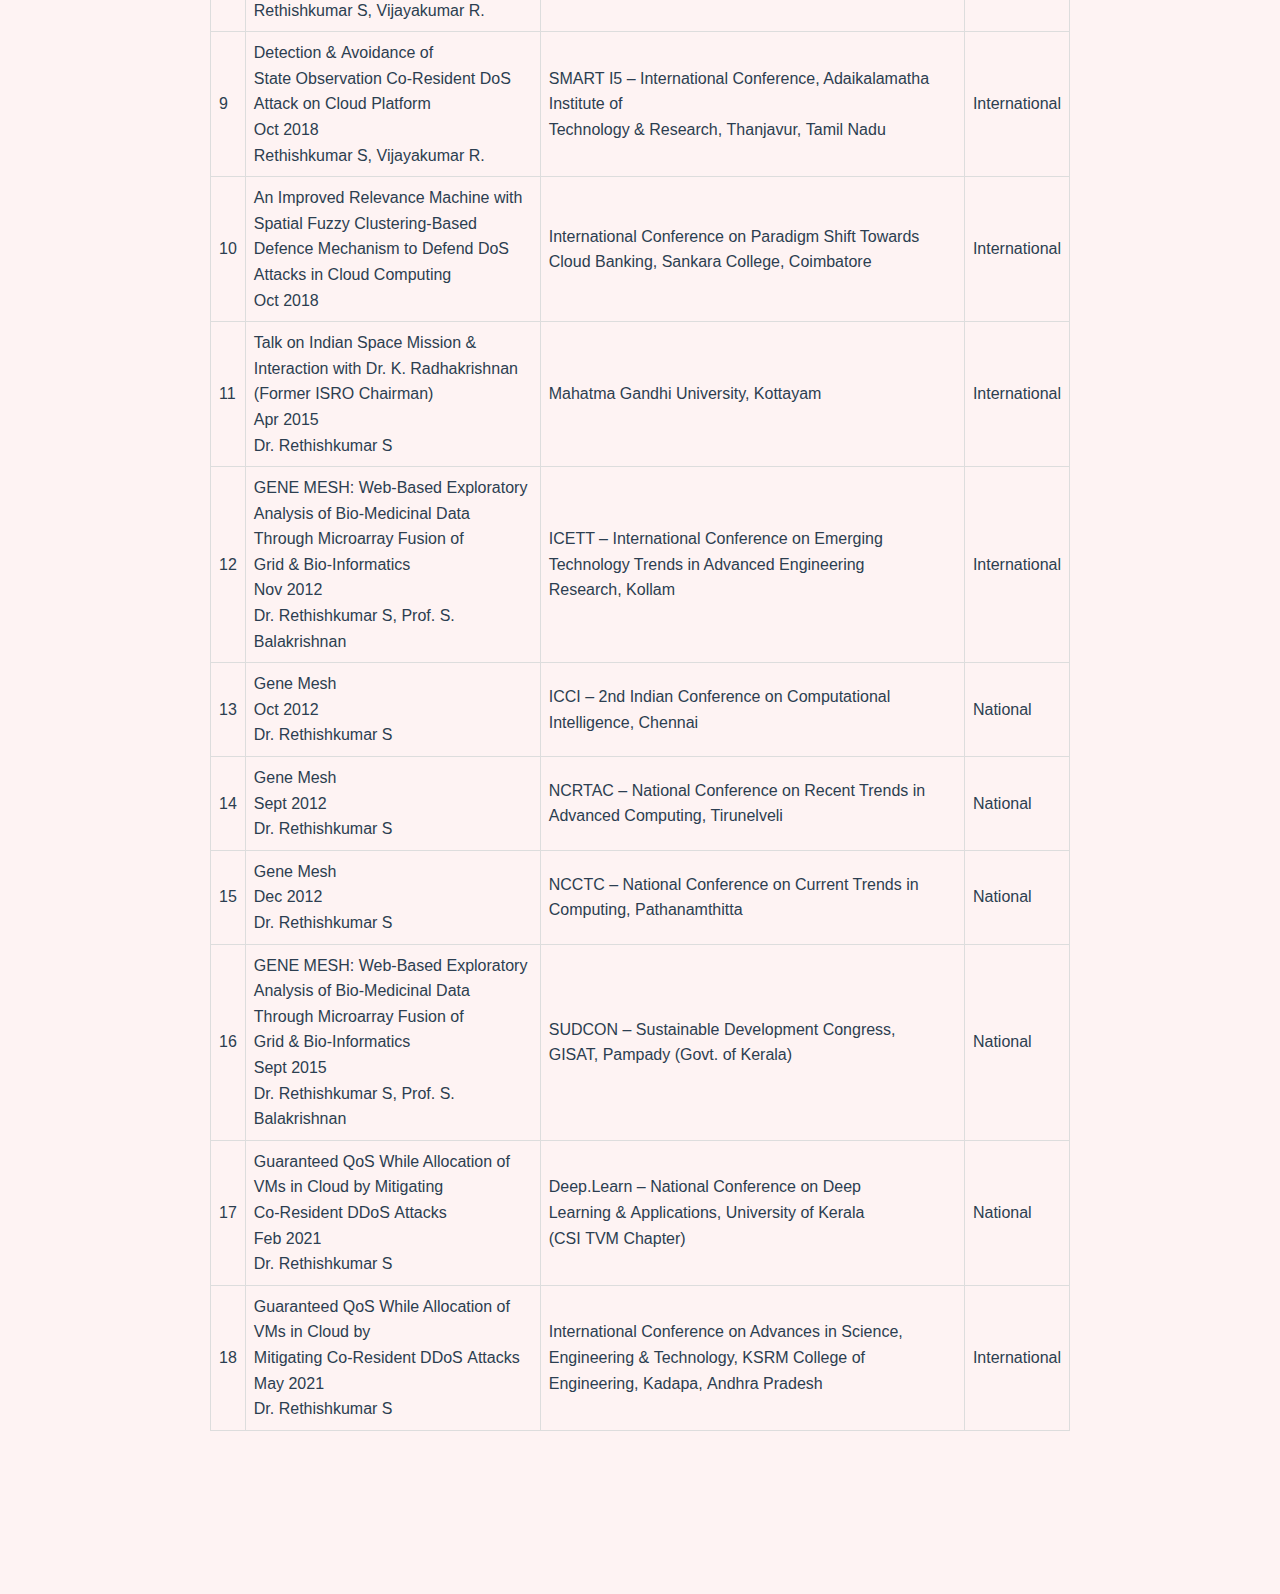
<file: conference.html>
<!DOCTYPE html>
<html lang="en">
<head>
  <meta charset="UTF-8" />
  <meta name="viewport" content="width=device-width, initial-scale=1" />
  <title>Conferences Attended</title>

  <!-- Your global stylesheet -->
  <link rel="stylesheet" href="styles.css" />
</head>
<body>

  <!-- ───────────── NAV BAR ───────────── -->
  <nav>
    <div class="hamburger" aria-label="Menu" aria-expanded="false" role="button" tabindex="0">
      <div></div><div></div><div></div>
    </div>

    <ul id="nav-links">
      <li><a href="index.html">Home</a></li>
      <li><a href="about.html">About</a></li>
      <li><a href="research.html">Research</a></li>
      <li><a href="experience.html">Experience</a></li>
      <li><a href="econtents.html">eContents</a></li>
      <li><a href="books.html">Books</a></li>
      <li><a href="consultation.html">Consultation</a></li>
      <li><a href="patents.html">Patents</a></li>
      <li><a href="awards.html">Awards</a></li>
      <li><a href="lectures.html" >Lectures</a></li>
      <li><a href="conference.html" >Conferences</a></li>
      <li><a href="gallery.html">Gallery</a></li>
    </ul>
  </nav>

  <!-- ───────────── MAIN CONTENT ───────────── -->
  <main class="research-container">
    <h1>Conferences</h1>
    <p><strong>International Conferences – 13&nbsp;|&nbsp;National Conferences – 5</strong></p>

    <section class="publications-list">

      <!-- Desktop table -->
      <table class="desktop-table">
        <thead>
          <tr>
            <th>#</th>
            <th>Paper / Date</th>
            <th>Conference &amp; Venue</th>
            <th>Category</th>
          </tr>
        </thead>
        <tbody>

          <!-- International (1‑12) -->
          <tr>
            <td>1</td>
            <td>Two Player Security Game Model for Preventing Co‑Resident DoS Threat in Cloud Environment<br>Nov 2018 <br>Rethishkumar S, Vijayakumar R.</td>
            <td>International Conference on Advanced IT, Engineering &amp; Management, St. Aloysius College of IT, Mangalore — <em>Best Paper Award</em></td>
            <td>International</td>
          </tr>

          <tr>
            <td>2</td>
            <td>An IVRM with FCM‑Based Prevention Model Against Co‑Resident DoS Attacks in Cloud Infrastructure<br>Jan 2019 <br>Rethishkumar S, Vijayakumar R.</td>
            <td>IEEE ICISC – International Conference on Innovative Systems &amp; Control, Coimbatore
              <br><em>Scopus Indexed</em></td>
            <td>International</td>
          </tr>

          <tr>
            <td>3</td>
            <td>State Transition Model (STM): Optimum Solution for Preventing Co‑Resident DoS Attacks in Cloud Infrastructure<br>Apr 2019<br>Rethishkumar S, Vijayakumar R.</td>
            <td>ICAECT – International Conference on Advances in Electrical &amp; Computer Technologies, Coimbatore <em>(Scopus)</em></td>
            <td>International</td>
          </tr>

          <tr>
            <td>4</td>
            <td>Status Monitoring System‑Based Defence Mechanism (SMS‑BDM) for Preventing Co‑Resident DoS Attacks in Cloud Environment<br>Jan 2019<br>Rethishkumar S, Vijayakumar R.</td>
            <td>ICIRMCT – International Conference on Inventive Research in Material Science &amp; Technology, Coimbatore <em>(Scopus)</em></td>
            <td>International</td>
          </tr>

          <tr>
            <td>5</td>
            <td>Defender Vs Attacker Security Game Model for Optimal Solution to Co‑Resident DoS Attack in Cloud<br>Feb 2019<br>Rethishkumar S, Vijayakumar R.</td>
            <td>ICICV – International Conference on Intelligent Communication Technologies &amp; Virtual Mobile Networks, Tirunelveli <em>(Scopus)</em></td>
            <td>International</td>
          </tr>

          <tr>
            <td>6</td>
            <td>Status Monitoring System‑Based Defence Mechanism (SMS‑BDM) for Preventing Co‑Resident DDoS Attacks in Cloud Environment<br>Apr 2019<br>Rethishkumar S, Vijayakumar R.</td>
            <td>ICICCT – International Conference on Inventive Communication &amp; Computational Technologies, Namakkal <em>(Scopus)</em></td>
            <td>International</td>
          </tr>

          <tr>
            <td>7</td>
            <td>State Transition Model (STM): Optimum Solution for Preventing Co‑Resident DoS Attacks in Cloud Infrastructure<br>Sept 2019<br>Rethishkumar S, Vijayakumar R.</td>
            <td>ICRAMM – International Conference on Recent Advances in Materials &amp; Manufacturing, Belgavi, Karnataka <em>(Scopus)</em></td>
            <td>International</td>
          </tr>

          <tr>
            <td>8</td>
            <td>Detect &amp; Avoid Threats Using Two‑Player Security Game Technique for Co‑Resident DoS Attack in Cloud Environment<br>Oct 2018 <br>Rethishkumar S, Vijayakumar R.</td>
            <td>International Conference on Impact of Cyber Crime &amp; Security Management in Digital Transactions, Sankara College, Coimbatore</td>
            <td>International</td>
          </tr>

          <tr>
            <td>9</td>
            <td>Detection &amp; Avoidance of State Observation Co‑Resident DoS Attack on Cloud Platform<br>Oct 2018<br>Rethishkumar S, Vijayakumar R.</td>
            <td>SMART I5 – International Conference, Adaikalamatha Institute of Technology &amp; Research, Thanjavur, Tamil Nadu</td>
            <td>International</td>
          </tr>

          <tr>
            <td>10</td>
            <td>An Improved Relevance Machine with Spatial Fuzzy Clustering‑Based Defence Mechanism to Defend DoS Attacks in Cloud Computing<br>Oct 2018</td>
            <td>International Conference on Paradigm Shift Towards Cloud Banking, Sankara College, Coimbatore</td>
            <td>International</td>
          </tr>

          <tr>
            <td>11</td>
            <td>Talk on Indian Space Mission &amp; Interaction with Dr. K. Radhakrishnan (Former ISRO Chairman)<br>Apr 2015 <br>Dr. Rethishkumar S</td>
            <td>Mahatma Gandhi University, Kottayam</td>
            <td>International</td>
          </tr>

          <tr>
            <td>12</td>
            <td>GENE MESH: Web‑Based Exploratory Analysis of Bio‑Medicinal Data Through Microarray Fusion of Grid &amp; Bio‑Informatics<br>Nov 2012 <br>Dr. Rethishkumar S, Prof. S. Balakrishnan</td>
            <td>ICETT – International Conference on Emerging Technology Trends in Advanced Engineering Research, Kollam</td>
            <td>International</td>
          </tr>

          <!-- National (13‑17) -->
          <tr>
            <td>13</td>
            <td>Gene Mesh<br>Oct 2012 <br>Dr. Rethishkumar S</td>
            <td>ICCI – 2nd Indian Conference on Computational Intelligence, Chennai</td>
            <td>National</td>
          </tr>

          <tr>
            <td>14</td>
            <td>Gene Mesh<br>Sept 2012<br>Dr. Rethishkumar S</td>
            <td>NCRTAC – National Conference on Recent Trends in Advanced Computing, Tirunelveli</td>
            <td>National</td>
          </tr>

          <tr>
            <td>15</td>
            <td>Gene Mesh<br>Dec 2012 <br>Dr. Rethishkumar S</td>
            <td>NCCTC – National Conference on Current Trends in Computing, Pathanamthitta</td>
            <td>National</td>
          </tr>

          <tr>
            <td>16</td>
            <td>GENE MESH: Web‑Based Exploratory Analysis of Bio‑Medicinal Data Through Microarray Fusion of Grid &amp; Bio‑Informatics<br>Sept 2015 <br>Dr. Rethishkumar S, Prof. S. Balakrishnan</td>
            <td>SUDCON – Sustainable Development Congress, GISAT, Pampady (Govt. of Kerala)</td>
            <td>National</td>
          </tr>

          <tr>
            <td>17</td>
            <td>Guaranteed QoS While Allocation of VMs in Cloud by Mitigating Co‑Resident DDoS Attacks<br>Feb 2021 <br>Dr. Rethishkumar S</td>
            <td>Deep.Learn – National Conference on Deep Learning &amp; Applications, University of Kerala (CSI TVM Chapter)</td>
            <td>National</td>
          </tr>

          <!-- International (18) -->
          <tr>
            <td>18</td>
            <td>Guaranteed QoS While Allocation of VMs in Cloud by Mitigating Co‑Resident DDoS Attacks<br>May 2021 <br>Dr. Rethishkumar S</td>
            <td>International Conference on Advances in Science, Engineering &amp; Technology, KSRM College of Engineering, Kadapa, Andhra Pradesh</td>
            <td>International</td>
          </tr>

        </tbody>
      </table>

      <!-- Mobile‑only cards (auto‑generated via JS) -->
      <div class="mobile-cards"></div>
    </section>
  </main>

  <!-- ───────────── FOOTER ───────────── -->
  <footer>
    &copy; 2025 Dr. Rethishkumar S. |
    <a href="mailto:2404@mgu.ac.in">Contact</a>
  </footer>

  <!-- ───────────── JS: Hamburger + Card Renderer ───────────── -->
  <script>
    /* Hamburger toggle */
    const hamburger = document.querySelector('.hamburger');
    const navMenu   = document.querySelector('nav ul');
    hamburger.addEventListener('click', () => {
      const expanded = hamburger.getAttribute('aria-expanded') === 'true';
      hamburger.setAttribute('aria-expanded', !expanded);
      hamburger.classList.toggle('active');
      navMenu.classList.toggle('open');
    });
    hamburger.addEventListener('keydown', e => {
      if (e.key === 'Enter' || e.key === ' ') { e.preventDefault(); hamburger.click(); }
    });

    /* Convert table rows → mobile cards */
    const mobileContainer = document.querySelector('.mobile-cards');
    const tableRows = [...document.querySelectorAll('.desktop-table tbody tr')];

    function rowsToCards () {
      mobileContainer.innerHTML = '';
      tableRows.forEach(row => {
        const [id, titleCell, confCell, typeCell] = [...row.children];
        const card = document.createElement('div');
        card.className = 'publication-card';
        card.innerHTML = `
          <div><strong>#</strong> ${id.textContent.trim()}</div>
          <div><strong>Title:</strong><br>${titleCell.innerHTML.replace(/<br\s*\/?>/gi,'<br>')}</div>
          <div><strong>Conference:</strong> ${confCell.textContent.trim()}</div>
          <div><strong>Category:</strong> ${typeCell.textContent.trim()}</div>
        `;
        mobileContainer.append(card);
      });
    }

    function handleResize () {
      if (window.innerWidth <= 768) { rowsToCards(); }
      else                          { mobileContainer.innerHTML = ''; }
    }
    handleResize();
    window.addEventListener('resize', handleResize);
  </script>

</body>
</html>
</file>
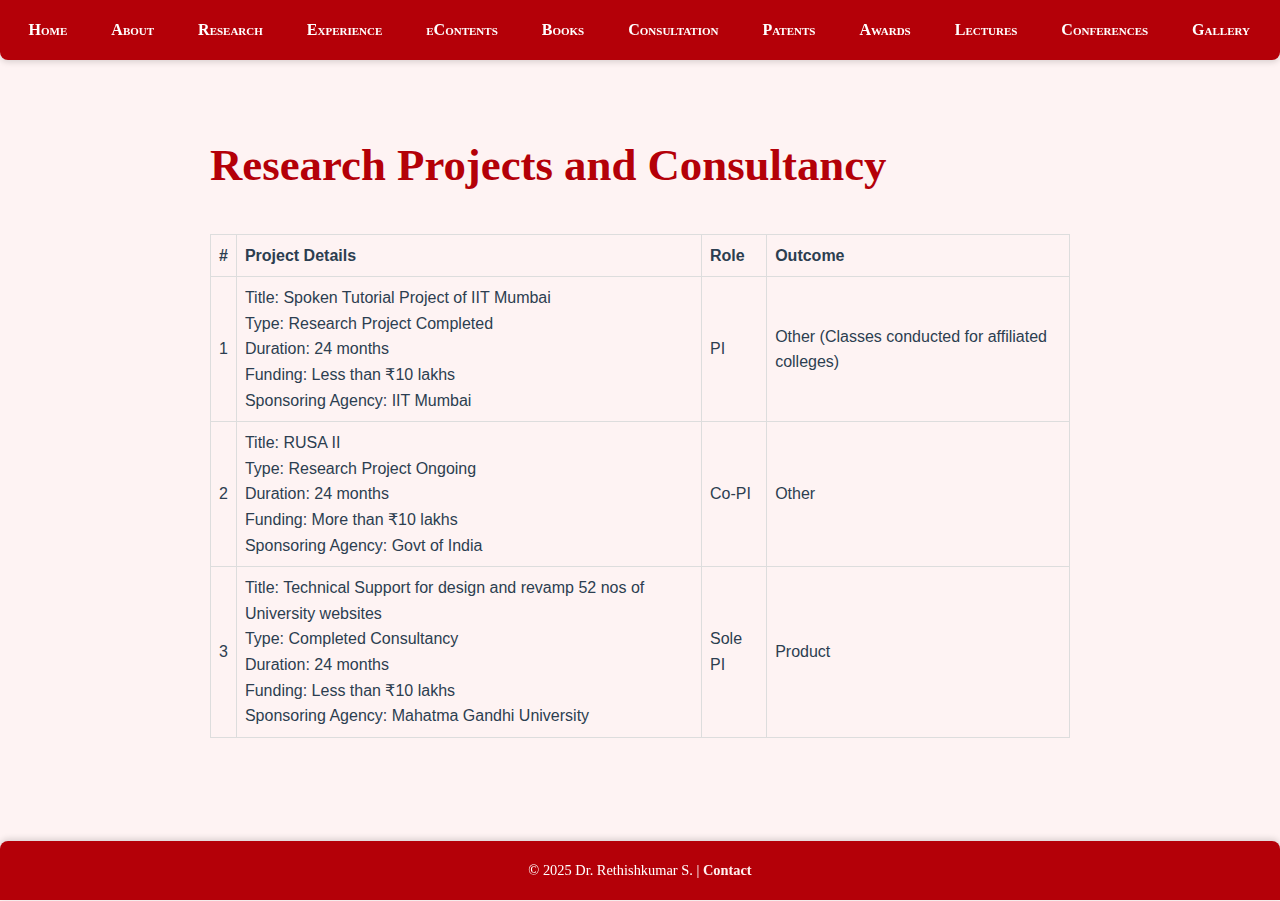
<file: consultation.html>
<!DOCTYPE html>
<html lang="en">
<head>
  <meta charset="UTF-8" />
  <meta name="viewport" content="width=device-width, initial-scale=1" />
  <title>Research Projects and Consultancy</title>
  <link rel="stylesheet" href="styles.css" />
</head>
<body>

  <nav>
    <div class="hamburger" aria-label="Menu" aria-expanded="false" role="button" tabindex="0">
      <div></div>
      <div></div>
      <div></div>
    </div>
    <ul id="nav-links">
      <li><a href="index.html">Home</a></li>
      <li><a href="about.html">About</a></li>
      <li><a href="research.html">Research</a></li>
      <li><a href="experience.html">Experience</a></li>
      <li><a href="econtents.html">eContents</a></li>
      <li><a href="books.html">Books</a></li>
      <li><a href="consultation.html">Consultation</a></li>
      <li><a href="patents.html">Patents</a></li>
      <li><a href="awards.html">Awards</a></li>
      <li><a href="lectures.html" >Lectures</a></li>
      <li><a href="conference.html" >Conferences</a></li>
      <li><a href="gallery.html">Gallery</a></li>
    </ul>
  </nav>

  <main class="research-container">
    <h1>Research Projects and Consultancy</h1>

    <section class="publications-list">
      <table border="1" cellpadding="8" cellspacing="0" class="desktop-table">
        <thead>
          <tr>
            <th>#</th>
            <th>Project Details</th>
            <th>Role</th>
            <th>Outcome</th>
          </tr>
        </thead>
        <tbody>
          <tr>
            <td>1</td>
            <td>
              Title: Spoken Tutorial Project of IIT Mumbai<br>
              Type: Research Project Completed<br>
              Duration: 24 months<br>
              Funding: Less than ₹10 lakhs<br>
              Sponsoring Agency: IIT Mumbai
            </td>
            <td>PI</td>
            <td>Other (Classes conducted for affiliated colleges)</td>
          </tr>
          <tr>
            <td>2</td>
            <td>
              Title: RUSA II<br>
              Type: Research Project Ongoing<br>
              Duration: 24 months<br>
              Funding: More than ₹10 lakhs<br>
              Sponsoring Agency: Govt of India
            </td>
            <td>Co-PI</td>
            <td>Other</td>
          </tr>
          <tr>
            <td>3</td>
            <td>
              Title: Technical Support for design and revamp 52 nos of University websites<br>
              Type: Completed Consultancy<br>
              Duration: 24 months<br>
              Funding: Less than ₹10 lakhs<br>
              Sponsoring Agency: Mahatma Gandhi University
            </td>
            <td>Sole PI</td>
            <td>Product</td>
          </tr>
        </tbody>
      </table>

      <div class="mobile-cards"></div>
    </section>
  </main>

  <footer>
    &copy; 2025 Dr. Rethishkumar S. | <a href="mailto:2404@mgu.ac.in">Contact</a>
  </footer>

  <script>
    const hamburger = document.querySelector('.hamburger');
    const navMenu = document.querySelector('nav ul');
    const mobileCardsContainer = document.querySelector('.mobile-cards');

    function toggleMenu() {
      const expanded = hamburger.getAttribute('aria-expanded') === 'true';
      hamburger.setAttribute('aria-expanded', !expanded);
      hamburger.classList.toggle('active');
      navMenu.classList.toggle('open');
    }

    hamburger.addEventListener('click', toggleMenu);
    hamburger.addEventListener('keydown', e => {
      if (e.key === 'Enter' || e.key === ' ') {
        e.preventDefault();
        toggleMenu();
      }
    });

    function extractTableData() {
      const rows = document.querySelectorAll('.desktop-table tbody tr');
      const data = [];
      rows.forEach(row => {
        const cells = row.querySelectorAll('td');
        data.push({
          id: cells[0].textContent.trim(),
          detail: cells[1].innerHTML.replace(/<br\s*\/?>/gi, '\n').trim(),
          role: cells[2].textContent.trim(),
          outcome: cells[3].textContent.trim(),
        });
      });
      return data;
    }

    function renderMobileCards() {
      const data = extractTableData();
      mobileCardsContainer.innerHTML = '';
      data.forEach(item => {
        const card = document.createElement('div');
        card.classList.add('publication-card');
        card.innerHTML = `
          <div><strong>#</strong> ${item.id}</div>
          <div><strong>Details:</strong><br>${item.detail.replace(/\n/g, '<br>')}</div>
          <div><strong>Role:</strong> ${item.role}</div>
          <div><strong>Outcome:</strong> ${item.outcome}</div>
        `;
        mobileCardsContainer.appendChild(card);
      });
    }

    function renderAllMobileCards() {
      if (window.innerWidth <= 768) {
        renderMobileCards();
      } else {
        mobileCardsContainer.innerHTML = '';
      }
    }

    renderAllMobileCards();
    window.addEventListener('resize', renderAllMobileCards);
  </script>

</body>
</html>
</file>
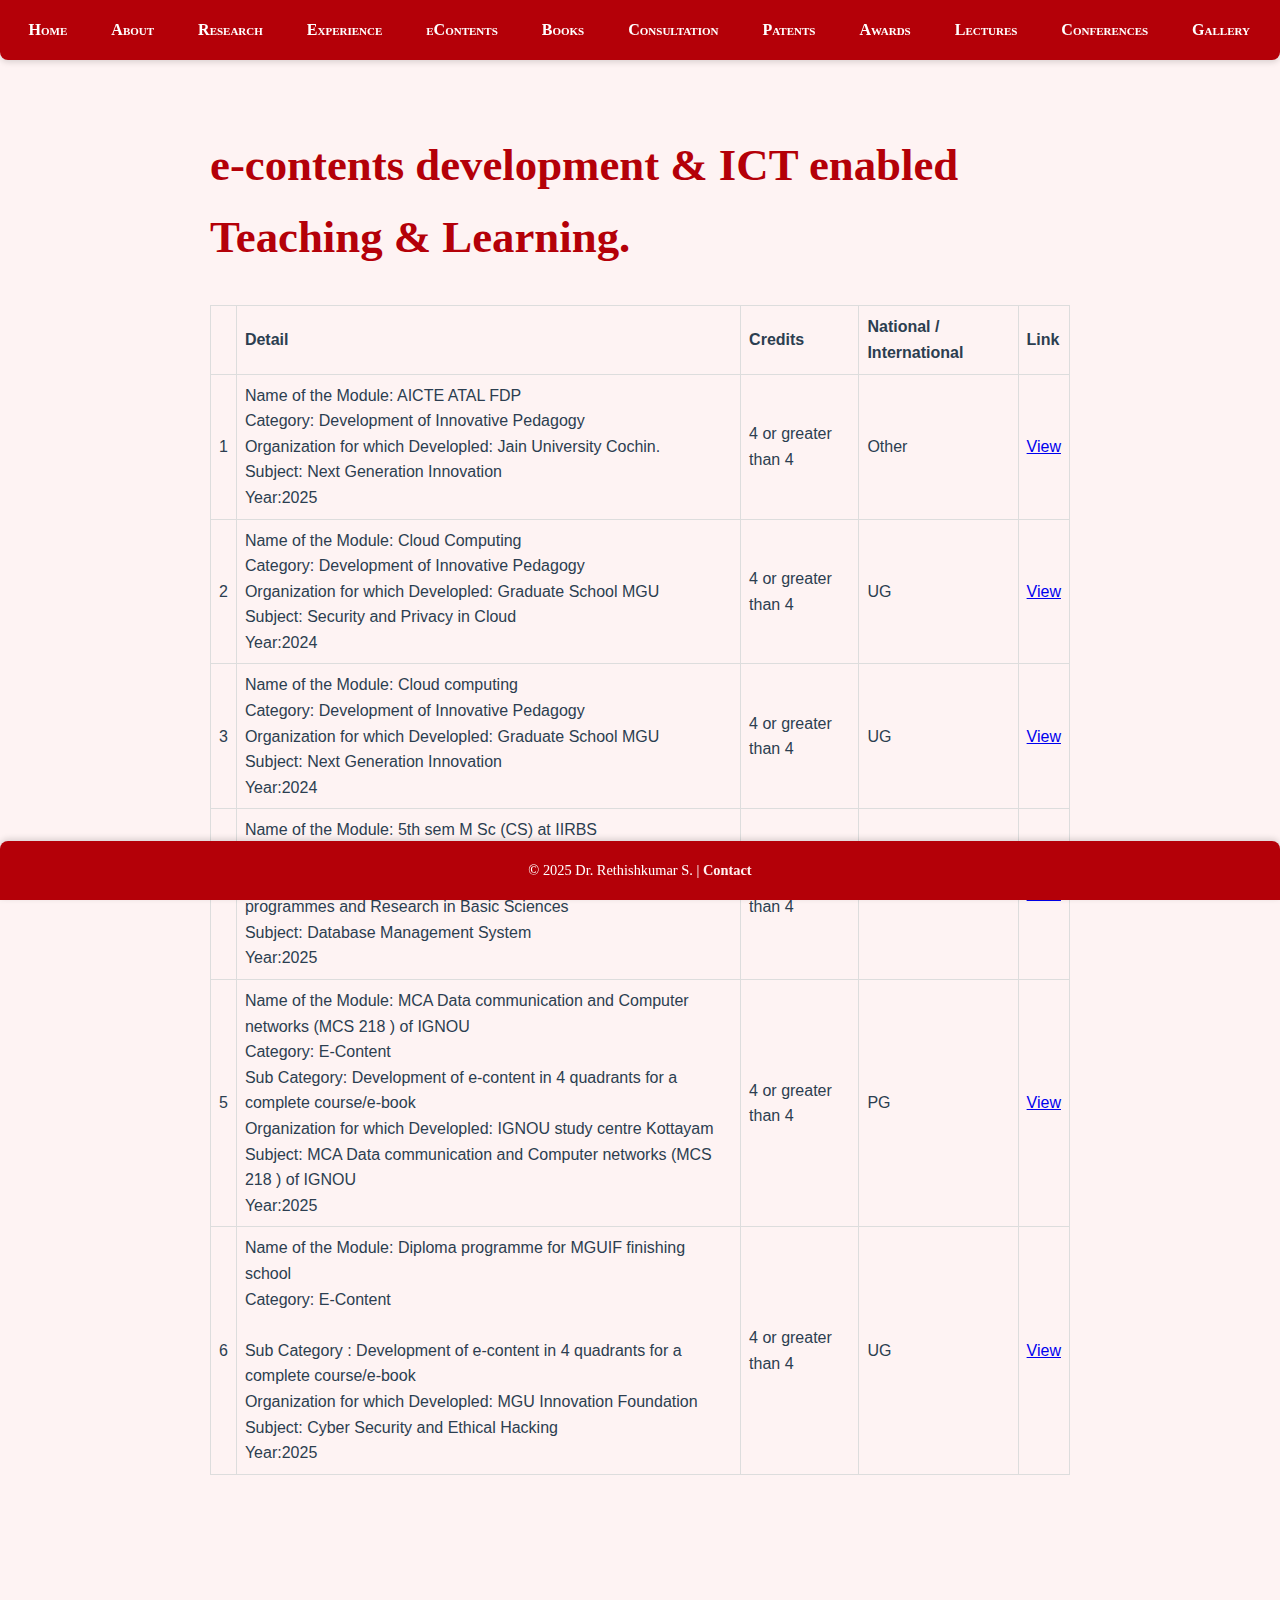
<file: econtents.html>
<!DOCTYPE html>
<html lang="en">
<head>
  <meta charset="UTF-8" />
  <meta name="viewport" content="width=device-width, initial-scale=1" />
  <title>Research Publications</title>
  <link rel="stylesheet" href="styles.css" />
</head>
<body>

  <nav>
    <div class="hamburger" aria-label="Menu" aria-expanded="false" role="button" tabindex="0">
      <div></div>
      <div></div>
      <div></div>
    </div>
   <ul id="nav-links">
      <li><a href="index.html">Home</a></li>
      <li><a href="about.html">About</a></li>
      <li><a href="research.html">Research</a></li>
      <li><a href="experience.html">Experience</a></li>
      <li><a href="econtents.html">eContents</a></li>
      <li><a href="books.html">Books</a></li>
      <li><a href="consultation.html">Consultation</a></li>
      <li><a href="patents.html">Patents</a></li>
      <li><a href="awards.html">Awards</a></li>
      <li><a href="lectures.html" >Lectures</a></li>
      <li><a href="conference.html" >Conferences</a></li>
      <li><a href="gallery.html">Gallery</a></li>
    </ul>
  </nav>

  <main class="research-container">
    <h1>e-contents development & ICT enabled Teaching & Learning.</h1>

    <section class="publications-list">
      <table border="1" cellpadding="8" cellspacing="0" class="desktop-table">
        <thead>
          <tr>
            <th></th>
            <th>Detail</th>
            <th>Credits</th>
            <th>National / International</th>
            <th>Link</th>
          </tr>
        </thead>
        <tbody>
          <tr>
            <td>1</td>
            <td>Name of the Module: AICTE ATAL FDP <br>
                Category: Development of Innovative Pedagogy <br>
                Organization for which Developled: Jain University Cochin. <br>
                Subject: Next Generation Innovation <br>
                Year:2025
            </td>
            <td>4 or greater than 4</td>
            <td>Other</td>
            <td><a href="https://mba.jain-online.com/">View</a></td>
          </tr>
          <tr>
            <td>2</td>
            <td>Name of the Module: Cloud Computing <br>
                Category: Development of Innovative Pedagogy <br>
                Organization for which Developled: Graduate School MGU<br>
                Subject: Security and Privacy in Cloud <br>
                Year:2024
            </td>
            <td>4 or greater than 4</td>
            <td>UG</td>
            <td><a href="https://drive.google.com/file/d/1uaztIVfrAi_uPLYm218JYTzy4Uj6NoLD/view?usp=sharing">View</a></td>
          </tr>
          <tr>
            <td>3</td>
            <td>Name of the Module: Cloud computing <br>
                Category: Development of Innovative Pedagogy <br>
                Organization for which Developled: Graduate School MGU <br>
                Subject: Next Generation Innovation <br>
                Year:2024
            </td>
            <td>4 or greater than 4</td>
            <td>UG</td>
            <td><a href="https://drive.google.com/file/d/1w9hZTan6FHlNeZqR1HxKsexhGr0KrcUT/view?usp=drive_link">View</a></td>
          </tr>
          <tr>
            <td>4</td>
            <td>Name of the Module: 5th sem M Sc (CS) at IIRBS <br>
                Category: Design of New Curriculam and Courses <br>
                Organization for which Developled: Institute for Integrated programmes and Research in Basic Sciences <br>
                Subject: Database Management System<br>
                Year:2025
            </td>
            <td>4 or greater than 4</td>
            <td>PG</td>
            <td><a href="https://drive.google.com/file/d/1g0zCcwOZokELLT4M1ez6-M4B5c9D2a8a/view?usp=sharing">View</a></td>
          </tr>
          <tr>
            <td>5</td>
            <td>Name of the Module: MCA Data communication and Computer networks (MCS 218 ) of IGNOU <br>
                Category: E-Content <br>
                Sub Category: Development of e-content in 4 quadrants for a complete course/e-book <br>
                Organization for which Developled: IGNOU study centre Kottayam <br>
                Subject: MCA Data communication and Computer networks (MCS 218 ) of IGNOU<br>
                Year:2025
            </td>
            <td>4 or greater than 4</td>
            <td>PG</td>
            <td><a href="https://egyankosh.ac.in">View</a></td>
          </tr>
          <tr>
            <td>6</td>
            <td>Name of the Module: Diploma programme for MGUIF finishing school <br>
                Category: E-Content <br><br>
                Sub Category : Development of e-content in 4 quadrants for a complete course/e-book <br>
                Organization for which Developled: MGU Innovation Foundation <br>
                Subject: Cyber Security and Ethical Hacking <br>
                Year:2025
            </td>
            <td>4 or greater than 4</td>
            <td>UG</td>
            <td><a href="https://mguif.com/">View</a></td>
          </tr>
        </tbody>
      </table>

      <div class="mobile-cards"></div>
    </section>
  </main>

  <footer>
    &copy; 2025 Dr. Rethishkumar S. | <a href="mailto:rethishsnair3@mgu.ac.in">Contact</a>
  </footer>

  <script>
    const hamburger = document.querySelector('.hamburger');
    const navMenu = document.querySelector('nav ul');
    const mobileCardsContainer = document.querySelector('.mobile-cards');

    function toggleMenu() {
      const expanded = hamburger.getAttribute('aria-expanded') === 'true';
      hamburger.setAttribute('aria-expanded', !expanded);
      hamburger.classList.toggle('active');
      navMenu.classList.toggle('open');
    }

    hamburger.addEventListener('click', toggleMenu);
    hamburger.addEventListener('keydown', e => {
      if (e.key === 'Enter' || e.key === ' ') {
        e.preventDefault();
        toggleMenu();
      }
    });

    function extractTableData() {
      const rows = document.querySelectorAll('.desktop-table tbody tr');
      const data = [];
      rows.forEach(row => {
        const cells = row.querySelectorAll('td');
        const detail = cells[1].innerHTML.replace(/<br\s*\/?>/gi, '\n').trim();
        data.push({
          id: cells[0].textContent.trim(),
          detail,
          credits: cells[2].textContent.trim(),
          level: cells[3].textContent.trim(),
          link: cells[4].querySelector('a')?.href || ''
        });
      });
      return data;
    }

    function renderMobileCards() {
      const data = extractTableData();
      mobileCardsContainer.innerHTML = '';
      data.forEach(item => {
        const card = document.createElement('div');
        card.classList.add('publication-card');
        card.innerHTML = `
          <div><strong>#</strong> ${item.id}</div>
          <div><strong>Detail:</strong><br>${item.detail.replace(/\n/g, '<br>')}</div>
          <div><strong>Credits:</strong> ${item.credits}</div>
          <div><strong>Level:</strong> ${item.level}</div>
          <div><strong>Link:</strong> <a href="${item.link}" target="_blank">View</a></div>
        `;
        mobileCardsContainer.appendChild(card);
      });
    }

    function renderAllMobileCards() {
      if (window.innerWidth <= 768) {
        renderMobileCards();
      } else {
        mobileCardsContainer.innerHTML = '';
      }
    }

    renderAllMobileCards();
    window.addEventListener('resize', renderAllMobileCards);
  </script>

</body>
</html>
</file>
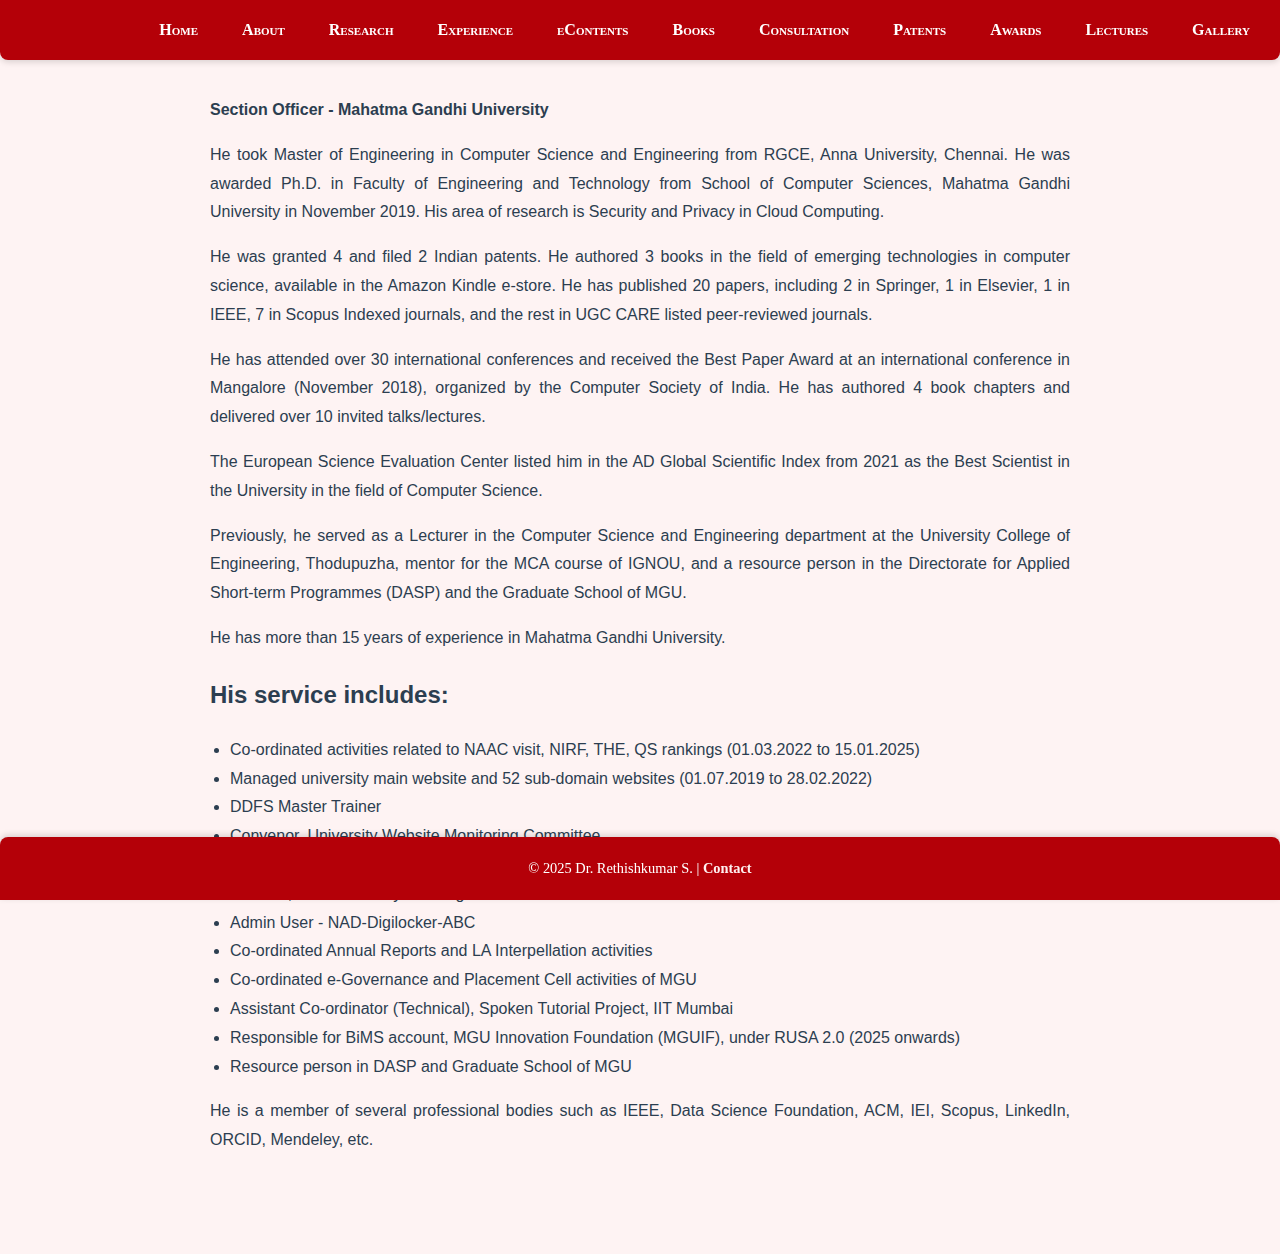
<file: experience.html>
<!DOCTYPE html>
<html lang="en">
<head>
  <meta charset="UTF-8" />
  <meta name="viewport" content="width=device-width, initial-scale=1" />
  <title>Experience - Dr. Rethishkumar S.</title>
  <link rel="stylesheet" href="styles.css" />
  <style>
    .experience-container {
      max-width: 900px;
      margin: 0 auto;
      padding: 20px;
      line-height: 1.8;
      font-size: 1rem;
    }

    .experience-container h1 {
      text-align: center;
      margin-bottom: 20px;
    }

    .experience-container p {
      text-align: justify;
      margin-bottom: 1em;
    }

    .experience-container ul {
      padding-left: 20px;
      list-style-type: disc;
      text-align: justify;
    }

    footer {
      text-align: center;
      padding: 20px;
    }
  </style>
</head>
<body>

  <nav>
    <ul id="nav-links">
      <li><a href="index.html" tabindex="0">Home</a></li>
      <li><a href="about.html" tabindex="0">About</a></li>
      <li><a href="research.html" tabindex="0">Research</a></li>
      <li><a href="experience.html" tabindex="0">Experience</a></li>
      <li><a href="econtents.html" tabindex="0">eContents</a></li>
      <li><a href="books.html" tabindex="0">Books</a></li>
      <li><a href="consultation.html" tabindex="0">Consultation</a></li>
      <li><a href="patents.html" tabindex="0">Patents</a></li>
      <li><a href="awards.html" tabindex="0">Awards</a></li>
      <li><a href="lectures.html" tabindex="0">Lectures</a></li>
      <li><a href="gallery.html" tabindex="0">Gallery</a></li>
    </ul>
    <div class="hamburger" id="hamburger" aria-label="Toggle navigation menu" role="button" tabindex="0">
      <div></div>
      <div></div>
      <div></div>
    </div>
  </nav>

  <main class="experience-container" role="main">
    

    <p><strong>Section Officer - Mahatma Gandhi University</strong></p>

    <p>
      He took Master of Engineering in Computer Science and Engineering from RGCE, Anna University, Chennai. He was awarded Ph.D. in Faculty of Engineering and Technology from School of Computer Sciences, Mahatma Gandhi University in November 2019. His area of research is Security and Privacy in Cloud Computing.
    </p>

    <p>
      He was granted 4 and filed 2 Indian patents. He authored 3 books in the field of emerging technologies in computer science, available in the Amazon Kindle e-store. He has published 20 papers, including 2 in Springer, 1 in Elsevier, 1 in IEEE, 7 in Scopus Indexed journals, and the rest in UGC CARE listed peer-reviewed journals.
    </p>

    <p>
      He has attended over 30 international conferences and received the Best Paper Award at an international conference in Mangalore (November 2018), organized by the Computer Society of India. He has authored 4 book chapters and delivered over 10 invited talks/lectures.
    </p>

    <p>
      The European Science Evaluation Center listed him in the AD Global Scientific Index from 2021 as the Best Scientist in the University in the field of Computer Science.
    </p>

    <p>
      Previously, he served as a Lecturer in the Computer Science and Engineering department at the University College of Engineering, Thodupuzha, mentor for the MCA course of IGNOU, and a resource person in the Directorate for Applied Short-term Programmes (DASP) and the Graduate School of MGU.
    </p>

    <p>He has more than 15 years of experience in Mahatma Gandhi University.</p>

    <h2>His service includes:</h2>
    <ul>
      <li>Co-ordinated activities related to NAAC visit, NIRF, THE, QS rankings (01.03.2022 to 15.01.2025)</li>
      <li>Managed university main website and 52 sub-domain websites (01.07.2019 to 28.02.2022)</li>
      <li>DDFS Master Trainer</li>
      <li>Convenor, University Website Monitoring Committee</li>
      <li>Member, University News Letter Committee</li>
      <li>Member, Website Policy Framing Committee</li>
      <li>Admin User - NAD-Digilocker-ABC</li>
      <li>Co-ordinated Annual Reports and LA Interpellation activities</li>
      <li>Co-ordinated e-Governance and Placement Cell activities of MGU</li>
      <li>Assistant Co-ordinator (Technical), Spoken Tutorial Project, IIT Mumbai</li>
      <li>Responsible for BiMS account, MGU Innovation Foundation (MGUIF), under RUSA 2.0 (2025 onwards)</li>
      <li>Resource person in DASP and Graduate School of MGU</li>
    </ul>

    <p>
      He is a member of several professional bodies such as IEEE, Data Science Foundation, ACM, IEI, Scopus, LinkedIn, ORCID, Mendeley, etc.
    </p>

   
    
  </main>

  <footer>
    &copy; 2025 Dr. Rethishkumar S. | <a href="mailto:rethishnair3@gmail.com">Contact</a>
  </footer>

  <script>
    const hamburger = document.getElementById('hamburger');
    const navLinks = document.getElementById('nav-links');

    hamburger.addEventListener('click', () => {
      hamburger.classList.toggle('active');
      navLinks.classList.toggle('open');
    });

    hamburger.addEventListener('keydown', (e) => {
      if (e.key === 'Enter' || e.key === ' ') {
        e.preventDefault();
        hamburger.click();
      }
    });
  </script>

</body>
</html>
</file>
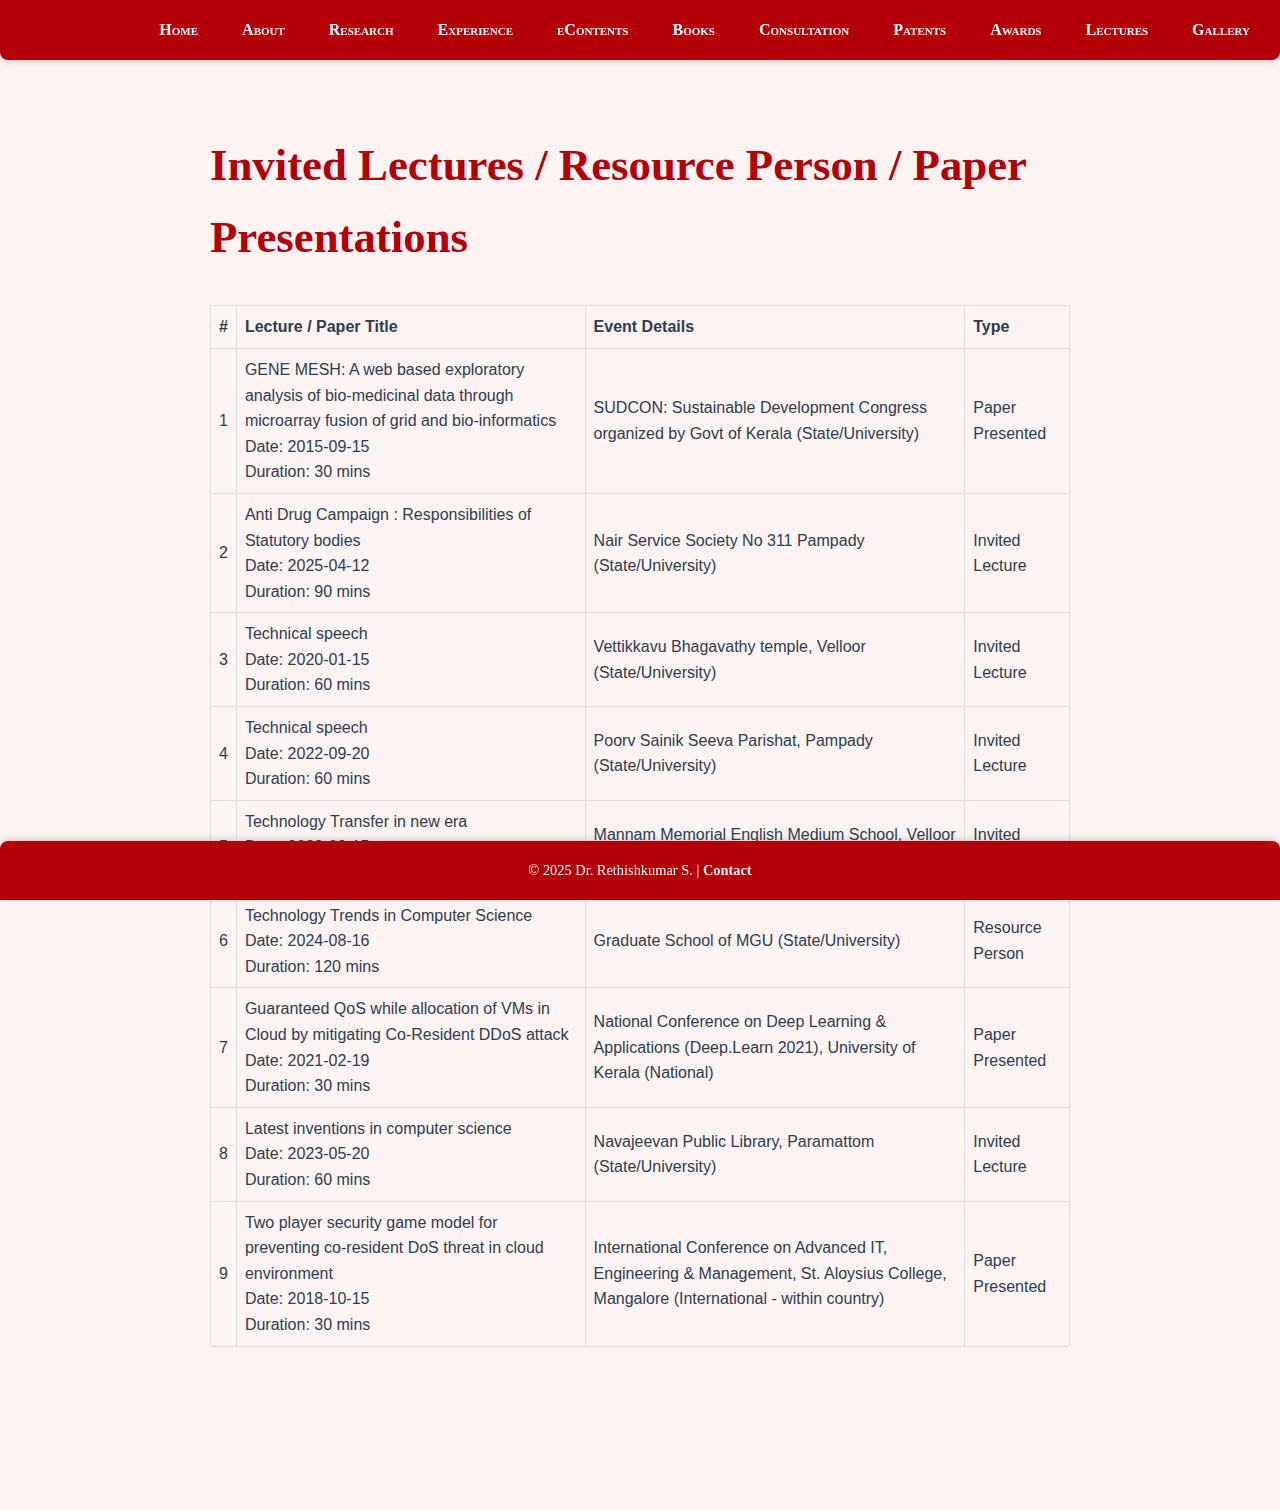
<file: lectures.html>
<!DOCTYPE html>
<html lang="en">
<head>
  <meta charset="UTF-8" />
  <meta name="viewport" content="width=device-width, initial-scale=1" />
  <title>Invited Lectures & Presentations</title>
  <link rel="stylesheet" href="styles.css" />
</head>
<body>

  <nav>
    <div class="hamburger" aria-label="Menu" aria-expanded="false" role="button" tabindex="0">
      <div></div>
      <div></div>
      <div></div>
    </div>
    <ul id="nav-links">
      <li><a href="index.html" tabindex="0">Home</a></li>
      <li><a href="about.html" tabindex="0">About</a></li>
      <li><a href="research.html" tabindex="0">Research</a></li>
      <li><a href="experience.html" tabindex="0">Experience</a></li>
      <li><a href="econtents.html" tabindex="0">eContents</a></li>
      <li><a href="books.html" tabindex="0">Books</a></li>
      <li><a href="consultation.html" tabindex="0">Consultation</a></li>
      <li><a href="patents.html" tabindex="0">Patents</a></li>
      <li><a href="awards.html" tabindex="0">Awards</a></li>
      <li><a href="lectures.html" tabindex="0">Lectures</a></li>
      <li><a href="gallery.html" tabindex="0">Gallery</a></li>
    </ul>
  </nav>

  <main class="research-container">
    <h1>Invited Lectures / Resource Person / Paper Presentations</h1>

    <section class="publications-list">
      <table border="1" cellpadding="8" cellspacing="0" class="desktop-table">
        <thead>
          <tr>
            <th>#</th>
            <th>Lecture / Paper Title</th>
            <th>Event Details</th>
            <th>Type</th>
          </tr>
        </thead>
        <tbody>
          <tr>
            <td>1</td>
            <td>GENE MESH: A web based exploratory analysis of bio-medicinal data through microarray fusion of grid and bio-informatics<br>Date: 2015-09-15<br>Duration: 30 mins</td>
            <td>SUDCON: Sustainable Development Congress organized by Govt of Kerala (State/University)</td>
            <td>Paper Presented</td>
          </tr>
          <tr>
            <td>2</td>
            <td>Anti Drug Campaign : Responsibilities of Statutory bodies<br>Date: 2025-04-12<br>Duration: 90 mins</td>
            <td>Nair Service Society No 311 Pampady (State/University)</td>
            <td>Invited Lecture</td>
          </tr>
          <tr>
            <td>3</td>
            <td>Technical speech<br>Date: 2020-01-15<br>Duration: 60 mins</td>
            <td>Vettikkavu Bhagavathy temple, Velloor (State/University)</td>
            <td>Invited Lecture</td>
          </tr>
          <tr>
            <td>4</td>
            <td>Technical speech<br>Date: 2022-09-20<br>Duration: 60 mins</td>
            <td>Poorv Sainik Seeva Parishat, Pampady (State/University)</td>
            <td>Invited Lecture</td>
          </tr>
          <tr>
            <td>5</td>
            <td>Technology Transfer in new era<br>Date: 2023-09-15<br>Duration: 60 mins</td>
            <td>Mannam Memorial English Medium School, Velloor (State/University)</td>
            <td>Invited Lecture</td>
          </tr>
          <tr>
            <td>6</td>
            <td>Technology Trends in Computer Science<br>Date: 2024-08-16<br>Duration: 120 mins</td>
            <td>Graduate School of MGU (State/University)</td>
            <td>Resource Person</td>
          </tr>
          <tr>
            <td>7</td>
            <td>Guaranteed QoS while allocation of VMs in Cloud by mitigating Co-Resident DDoS attack<br>Date: 2021-02-19<br>Duration: 30 mins</td>
            <td>National Conference on Deep Learning & Applications (Deep.Learn 2021), University of Kerala (National)</td>
            <td>Paper Presented</td>
          </tr>
          <tr>
            <td>8</td>
            <td>Latest inventions in computer science<br>Date: 2023-05-20<br>Duration: 60 mins</td>
            <td>Navajeevan Public Library, Paramattom (State/University)</td>
            <td>Invited Lecture</td>
          </tr>
          <tr>
            <td>9</td>
            <td>Two player security game model for preventing co-resident DoS threat in cloud environment<br>Date: 2018-10-15<br>Duration: 30 mins</td>
            <td>International Conference on Advanced IT, Engineering & Management, St. Aloysius College, Mangalore (International - within country)</td>
            <td>Paper Presented</td>
          </tr>
        </tbody>
      </table>

      <div class="mobile-cards"></div>
    </section>
  </main>

  <footer>
    &copy; 2025 Dr. Rethishkumar S. | <a href="mailto:rethishkumar@gmail.com">Contact</a>
  </footer>

  <script>
    const hamburger = document.querySelector('.hamburger');
    const navMenu = document.querySelector('nav ul');
    const mobileCardsContainer = document.querySelector('.mobile-cards');

    function toggleMenu() {
      const expanded = hamburger.getAttribute('aria-expanded') === 'true';
      hamburger.setAttribute('aria-expanded', !expanded);
      hamburger.classList.toggle('active');
      navMenu.classList.toggle('open');
    }

    hamburger.addEventListener('click', toggleMenu);
    hamburger.addEventListener('keydown', e => {
      if (e.key === 'Enter' || e.key === ' ') {
        e.preventDefault();
        toggleMenu();
      }
    });

    function extractTableData() {
      const rows = document.querySelectorAll('.desktop-table tbody tr');
      const data = [];
      rows.forEach(row => {
        const cells = row.querySelectorAll('td');
        data.push({
          id: cells[0].textContent.trim(),
          title: cells[1].innerHTML.replace(/<br\s*\/?>/gi, '\n').trim(),
          event: cells[2].textContent.trim(),
          type: cells[3].textContent.trim(),
        });
      });
      return data;
    }

    function renderMobileCards() {
      const data = extractTableData();
      mobileCardsContainer.innerHTML = '';
      data.forEach(item => {
        const card = document.createElement('div');
        card.classList.add('publication-card');
        card.innerHTML = `
          <div><strong>#</strong> ${item.id}</div>
          <div><strong>Title:</strong><br>${item.title.replace(/\n/g, '<br>')}</div>
          <div><strong>Event:</strong> ${item.event}</div>
          <div><strong>Type:</strong> ${item.type}</div>
        `;
        mobileCardsContainer.appendChild(card);
      });
    }

    function renderAllMobileCards() {
      if (window.innerWidth <= 768) {
        renderMobileCards();
      } else {
        mobileCardsContainer.innerHTML = '';
      }
    }

    renderAllMobileCards();
    window.addEventListener('resize', renderAllMobileCards);
  </script>

</body>
</html>
</file>
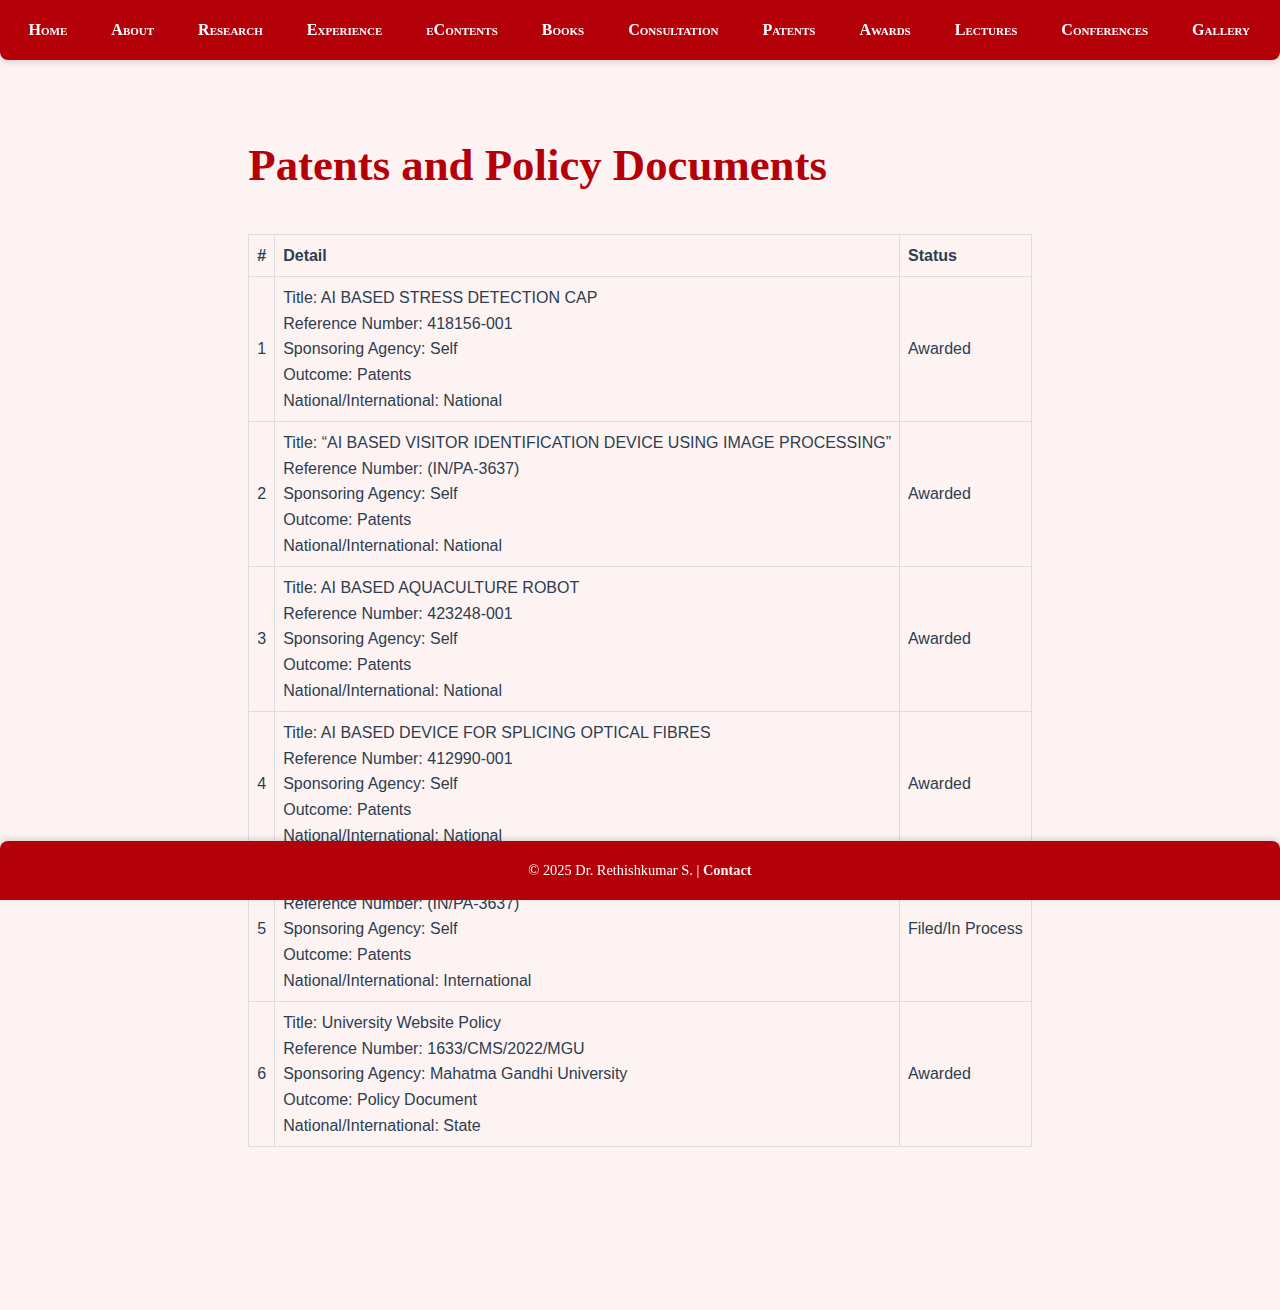
<file: patents.html>
<!DOCTYPE html>
<html lang="en">
<head>
  <meta charset="UTF-8" />
  <meta name="viewport" content="width=device-width, initial-scale=1" />
  <title>Patents and Policy Documents</title>
  <link rel="stylesheet" href="styles.css" />
</head>
<body>

  <nav>
    <div class="hamburger" aria-label="Menu" aria-expanded="false" role="button" tabindex="0">
      <div></div>
      <div></div>
      <div></div>
    </div>
   <ul id="nav-links">
      <li><a href="index.html">Home</a></li>
      <li><a href="about.html">About</a></li>
      <li><a href="research.html">Research</a></li>
      <li><a href="experience.html">Experience</a></li>
      <li><a href="econtents.html">eContents</a></li>
      <li><a href="books.html">Books</a></li>
      <li><a href="consultation.html">Consultation</a></li>
      <li><a href="patents.html">Patents</a></li>
      <li><a href="awards.html">Awards</a></li>
      <li><a href="lectures.html" >Lectures</a></li>
      <li><a href="conference.html" >Conferences</a></li>
      <li><a href="gallery.html">Gallery</a></li>
    </ul>
  </nav>

  <main class="research-container">
    <h1>Patents and Policy Documents</h1>

    <section class="publications-list">
      <table border="1" cellpadding="8" cellspacing="0" class="desktop-table">
        <thead>
          <tr>
            <th>#</th>
            <th>Detail</th>
            <th>Status</th>
          </tr>
        </thead>
        <tbody>
          <tr>
            <td>1</td>
            <td>
              Title: AI BASED STRESS DETECTION CAP <br>
              Reference Number: 418156-001 <br>
              Sponsoring Agency: Self <br>
              Outcome: Patents <br>
              National/International: National
            </td>
            <td>Awarded</td>
          </tr>
          <tr>
            <td>2</td>
            <td>
              Title: “AI BASED VISITOR IDENTIFICATION DEVICE USING IMAGE PROCESSING” <br>
              Reference Number: (IN/PA-3637) <br>
              Sponsoring Agency: Self <br>
              Outcome: Patents <br>
              National/International: National
            </td>
            <td>Awarded</td>
          </tr>
          <tr>
            <td>3</td>
            <td>
              Title: AI BASED AQUACULTURE ROBOT <br>
              Reference Number: 423248-001 <br>
              Sponsoring Agency: Self <br>
              Outcome: Patents <br>
              National/International: National
            </td>
            <td>Awarded</td>
          </tr>
          <tr>
            <td>4</td>
            <td>
              Title: AI BASED DEVICE FOR SPLICING OPTICAL FIBRES <br>
              Reference Number: 412990-001 <br>
              Sponsoring Agency: Self <br>
              Outcome: Patents <br>
              National/International: National
            </td>
            <td>Awarded</td>
          </tr>
          <tr>
            <td>5</td>
            <td>
              Title: AI ENABLED DEVICE FOR PREDICTION OF ALZHEIMER’S DISEASE <br>
              Reference Number: (IN/PA-3637) <br>
              Sponsoring Agency: Self <br>
              Outcome: Patents <br>
              National/International: International
            </td>
            <td>Filed/In Process</td>
          </tr>
          <tr>
            <td>6</td>
            <td>
              Title: University Website Policy <br>
              Reference Number: 1633/CMS/2022/MGU <br>
              Sponsoring Agency: Mahatma Gandhi University <br>
              Outcome: Policy Document <br>
              National/International: State
            </td>
            <td>Awarded</td>
          </tr>
        </tbody>
      </table>

      <div class="mobile-cards"></div>
    </section>
  </main>

  <footer>
    &copy; 2025 Dr. Rethishkumar S. | <a href="mailto:2404@mgu.ac.in">Contact</a>
  </footer>

  <script>
    const hamburger = document.querySelector('.hamburger');
    const navMenu = document.querySelector('nav ul');
    const mobileCardsContainer = document.querySelector('.mobile-cards');

    function toggleMenu() {
      const expanded = hamburger.getAttribute('aria-expanded') === 'true';
      hamburger.setAttribute('aria-expanded', !expanded);
      hamburger.classList.toggle('active');
      navMenu.classList.toggle('open');
    }

    hamburger.addEventListener('click', toggleMenu);
    hamburger.addEventListener('keydown', e => {
      if (e.key === 'Enter' || e.key === ' ') {
        e.preventDefault();
        toggleMenu();
      }
    });

    function extractTableData() {
      const rows = document.querySelectorAll('.desktop-table tbody tr');
      const data = [];
      rows.forEach(row => {
        const cells = row.querySelectorAll('td');
        const detail = cells[1].innerHTML.replace(/<br\s*\/?>/gi, '\n').trim();
        data.push({
          id: cells[0].textContent.trim(),
          detail,
          status: cells[2].textContent.trim(),
        });
      });
      return data;
    }

    function renderMobileCards() {
      const data = extractTableData();
      mobileCardsContainer.innerHTML = '';
      data.forEach(item => {
        const card = document.createElement('div');
        card.classList.add('publication-card');
        card.innerHTML = `
          <div><strong>#</strong> ${item.id}</div>
          <div><strong>Detail:</strong><br>${item.detail.replace(/\n/g, '<br>')}</div>
          <div><strong>Status:</strong> ${item.status}</div>
        `;
        mobileCardsContainer.appendChild(card);
      });
    }

    function renderAllMobileCards() {
      if (window.innerWidth <= 768) {
        renderMobileCards();
      } else {
        mobileCardsContainer.innerHTML = '';
      }
    }

    renderAllMobileCards();
    window.addEventListener('resize', renderAllMobileCards);
  </script>

</body>
</html>
</file>
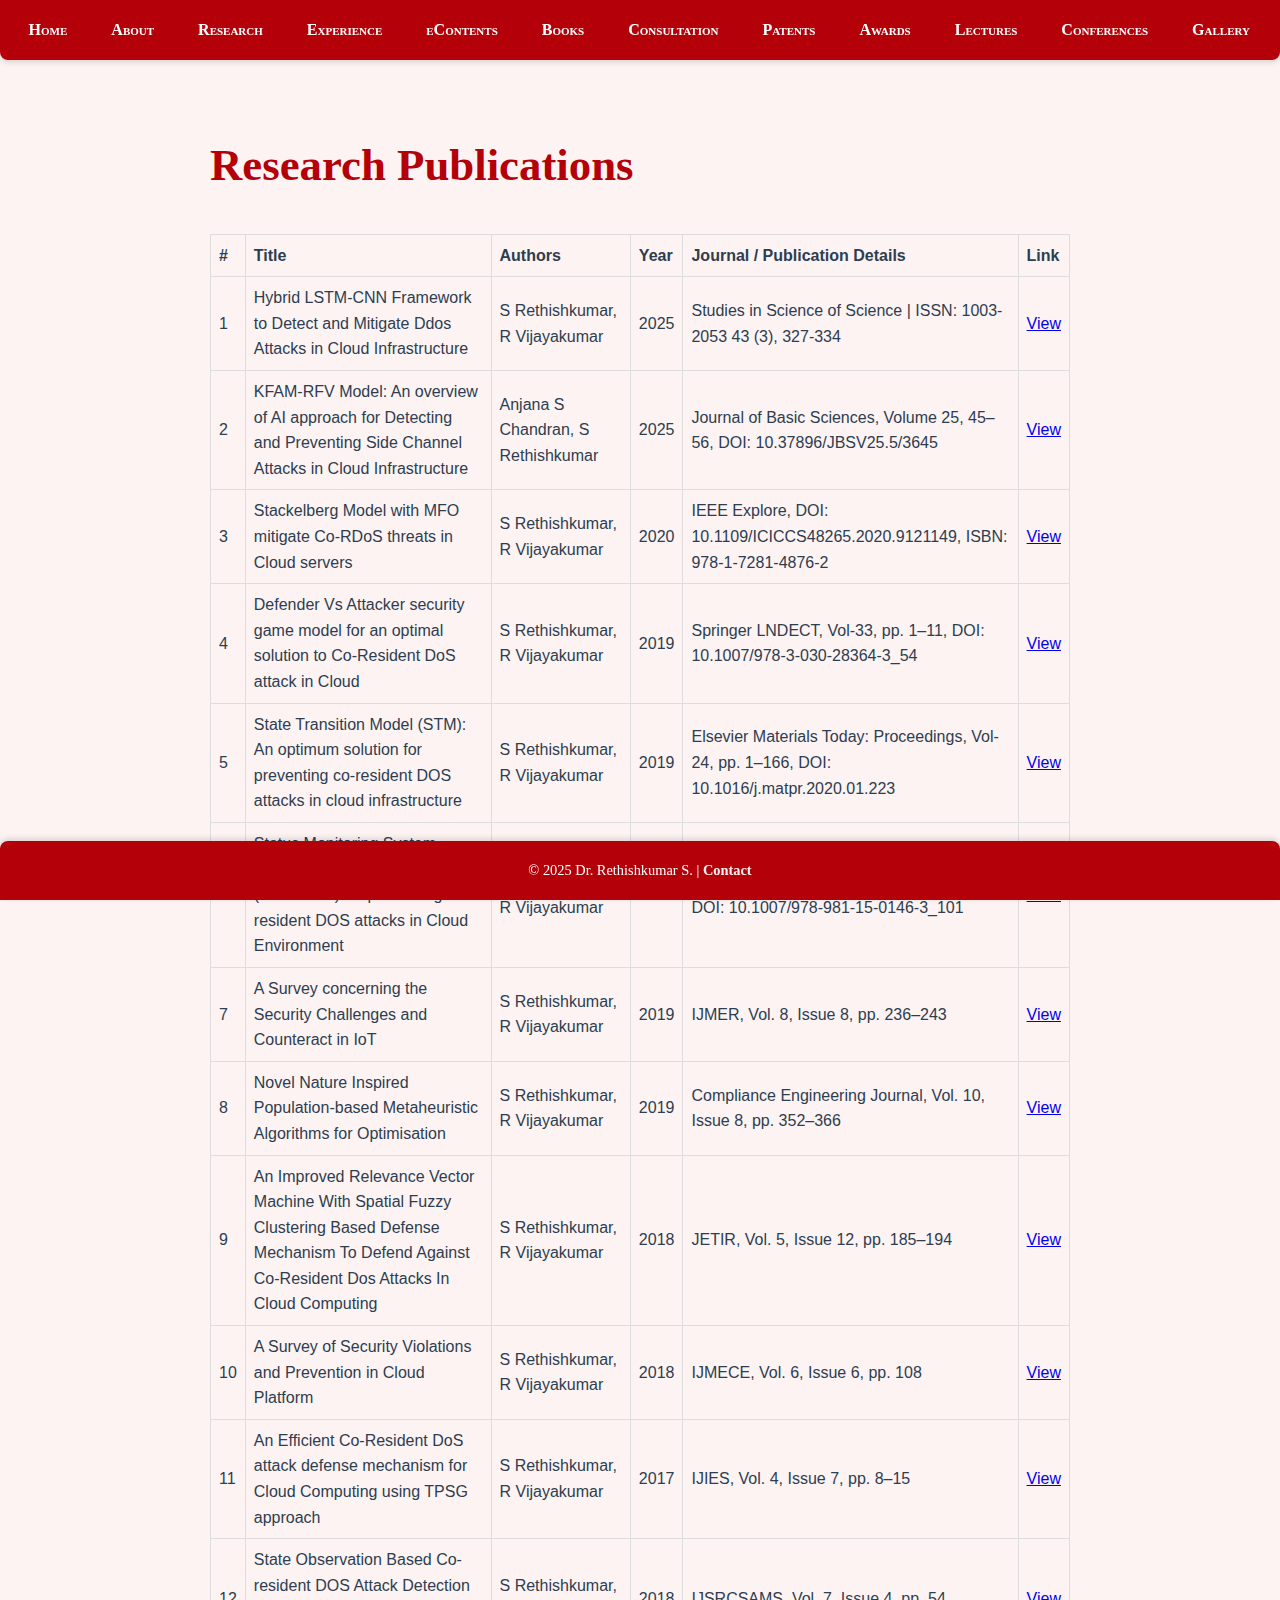
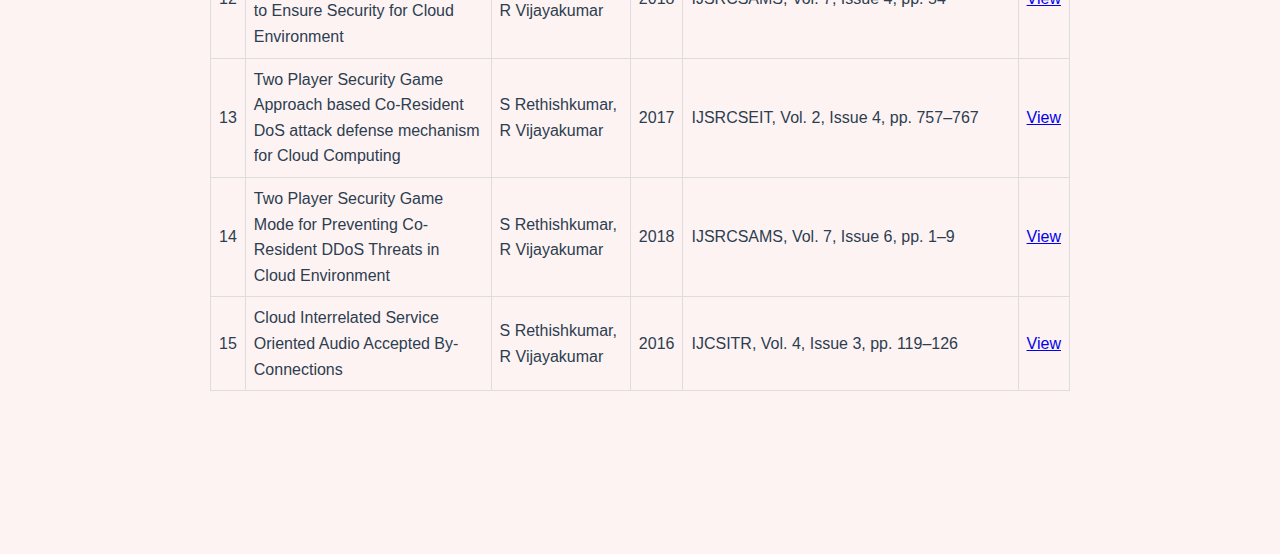
<file: research.html>
<!DOCTYPE html>
<html lang="en">
<head>
  <meta charset="UTF-8" />
  <meta name="viewport" content="width=device-width, initial-scale=1" />
  <title>Research Publications</title>
  <link rel="stylesheet" href="styles.css" />
</head>
<body>

  <nav>
    <div class="hamburger" aria-label="Menu" aria-expanded="false" role="button" tabindex="0">
      <div></div>
      <div></div>
      <div></div>
    </div>
    <ul id="nav-links">
      <li><a href="index.html">Home</a></li>
      <li><a href="about.html">About</a></li>
      <li><a href="research.html">Research</a></li>
      <li><a href="experience.html">Experience</a></li>
      <li><a href="econtents.html">eContents</a></li>
      <li><a href="books.html">Books</a></li>
      <li><a href="consultation.html">Consultation</a></li>
      <li><a href="patents.html">Patents</a></li>
      <li><a href="awards.html">Awards</a></li>
      <li><a href="lectures.html" >Lectures</a></li>
      <li><a href="conference.html" >Conferences</a></li>
      <li><a href="gallery.html">Gallery</a></li>
    </ul>
  </nav>

  <main class="research-container">
    <h1>Research Publications</h1>

    <section class="publications-list">
      <table border="1" cellpadding="8" cellspacing="0" class="desktop-table">
        <thead>
          <tr>
            <th>#</th>
            <th>Title</th>
            <th>Authors</th>
            <th>Year</th>
            <th>Journal / Publication Details</th>
            <th>Link</th>
          </tr>
        </thead>
        <tbody>
          <tr>
            <td>1</td>
            <td>Hybrid LSTM-CNN Framework to Detect and Mitigate Ddos Attacks in Cloud Infrastructure</td>
            <td>S Rethishkumar, R Vijayakumar</td>
            <td>2025</td>
            <td>Studies in Science of Science | ISSN: 1003-2053 43 (3), 327-334</td>
            <td><a href="https://sciencejournal.re/index.php/studies-in-science-of-science/article/view/848" target="_blank" rel="noopener noreferrer">View</a></td>
          </tr>
          <tr>
            <td>2</td>
            <td>KFAM-RFV Model: An overview of AI approach for Detecting and Preventing Side Channel Attacks in Cloud Infrastructure</td>
            <td>Anjana S Chandran, S Rethishkumar</td>
            <td>2025</td>
            <td>Journal of Basic Sciences, Volume 25, 45–56, DOI: 10.37896/JBSV25.5/3645</td>
            <td><a href="https://doi.org/10.37896/JBSV25.5/3645" target="_blank" rel="noopener noreferrer">View</a></td>
          </tr>
          <tr>
            <td>3</td>
            <td>Stackelberg Model with MFO mitigate Co-RDoS threats in Cloud servers</td>
            <td>S Rethishkumar, R Vijayakumar</td>
            <td>2020</td>
            <td>IEEE Explore, DOI: 10.1109/ICICCS48265.2020.9121149, ISBN: 978-1-7281-4876-2</td>
            <td><a href="https://doi.org/10.1109/ICICCS48265.2020.9121149" target="_blank" rel="noopener noreferrer">View</a></td>
          </tr>
          <tr>
            <td>4</td>
            <td>Defender Vs Attacker security game model for an optimal solution to Co-Resident DoS attack in Cloud</td>
            <td>S Rethishkumar, R Vijayakumar</td>
            <td>2019</td>
            <td>Springer LNDECT, Vol-33, pp. 1–11, DOI: 10.1007/978-3-030-28364-3_54</td>
            <td><a href="https://doi.org/10.1007/978-3-030-28364-3_54" target="_blank" rel="noopener noreferrer">View</a></td>
          </tr>
          <tr>
            <td>5</td>
            <td>State Transition Model (STM): An optimum solution for preventing co-resident DOS attacks in cloud infrastructure</td>
            <td>S Rethishkumar, R Vijayakumar</td>
            <td>2019</td>
            <td>Elsevier Materials Today: Proceedings, Vol-24, pp. 1–166, DOI: 10.1016/j.matpr.2020.01.223</td>
            <td><a href="https://doi.org/10.1016/j.matpr.2020.01.223" target="_blank" rel="noopener noreferrer">View</a></td>
          </tr>
          <tr>
            <td>6</td>
            <td>Status Monitoring System Based Defence Mechanism (SMS-BDM) for preventing Co-resident DOS attacks in Cloud Environment</td>
            <td>S Rethishkumar, R Vijayakumar</td>
            <td>2019</td>
            <td>Springer LNNS, Vol-89, pp. 1047–1058, DOI: 10.1007/978-981-15-0146-3_101</td>
            <td><a href="https://link.springer.com/chapter/10.1007/978-981-15-0146-3_101" target="_blank" rel="noopener noreferrer">View</a></td>
          </tr>
          <tr>
            <td>7</td>
            <td>A Survey concerning the Security Challenges and Counteract in IoT</td>
            <td>S Rethishkumar, R Vijayakumar</td>
            <td>2019</td>
            <td>IJMER, Vol. 8, Issue 8, pp. 236–243</td>
            <td><a href="https://ijmer.s3-ap-southeast-1.amazonaws.com/pdf/volume8/volume8-issue8(7)-2019/20.pdf" target="_blank" rel="noopener noreferrer">View</a></td>
          </tr>
          <tr>
            <td>8</td>
            <td>Novel Nature Inspired Population-based Metaheuristic Algorithms for Optimisation</td>
            <td>S Rethishkumar, R Vijayakumar</td>
            <td>2019</td>
            <td>Compliance Engineering Journal, Vol. 10, Issue 8, pp. 352–366</td>
            <td><a href="http://ijceng.com/gallery/43.cej-2254.f.pdf" target="_blank" rel="noopener noreferrer">View</a></td>
          </tr>
          <tr>
            <td>9</td>
            <td>An Improved Relevance Vector Machine With Spatial Fuzzy Clustering Based Defense Mechanism To Defend Against Co-Resident Dos Attacks In Cloud Computing</td>
            <td>S Rethishkumar, R Vijayakumar</td>
            <td>2018</td>
            <td>JETIR, Vol. 5, Issue 12, pp. 185–194</td>
            <td><a href="http://www.jetir.org/papers/JETIRP006043.pdf" target="_blank" rel="noopener noreferrer">View</a></td>
          </tr>
          <tr>
            <td>10</td>
            <td>A Survey of Security Violations and Prevention in Cloud Platform</td>
            <td>S Rethishkumar, R Vijayakumar</td>
            <td>2018</td>
            <td>IJMECE, Vol. 6, Issue 6, pp. 108</td>
            <td><a href="http://www.ijmece.org/issues/IJMECE181142.pdf" target="_blank" rel="noopener noreferrer">View</a></td>
          </tr>
          <tr>
            <td>11</td>
            <td>An Efficient Co-Resident DoS attack defense mechanism for Cloud Computing using TPSG approach</td>
            <td>S Rethishkumar, R Vijayakumar</td>
            <td>2017</td>
            <td>IJIES, Vol. 4, Issue 7, pp. 8–15</td>
            <td><a href="http://www.ijies.org/wp-content/uploads/papers/v4i7/G0779114717.pdf" target="_blank" rel="noopener noreferrer">View</a></td>
          </tr>
          <tr>
            <td>12</td>
            <td>State Observation Based Co-resident DOS Attack Detection to Ensure Security for Cloud Environment</td>
            <td>S Rethishkumar, R Vijayakumar</td>
            <td>2018</td>
            <td>IJSRCSAMS, Vol. 7, Issue 4, pp. 54</td>
            <td><a href="https://www.ijsrcsams.com/images/stories/Past_Issue_Docs/ijsrcsamsv7i4p54.pdf" target="_blank" rel="noopener noreferrer">View</a></td>
          </tr>
          <tr>
            <td>13</td>
            <td>Two Player Security Game Approach based Co-Resident DoS attack defense mechanism for Cloud Computing</td>
            <td>S Rethishkumar, R Vijayakumar</td>
            <td>2017</td>
            <td>IJSRCSEIT, Vol. 2, Issue 4, pp. 757–767</td>
            <td><a href="http://ijsrcseit.com/CSEIT1724181" target="_blank" rel="noopener noreferrer">View</a></td>
          </tr>
          <tr>
            <td>14</td>
            <td>Two Player Security Game Mode for Preventing Co-Resident DDoS Threats in Cloud Environment</td>
            <td>S Rethishkumar, R Vijayakumar</td>
            <td>2018</td>
            <td>IJSRCSAMS, Vol. 7, Issue 6, pp. 1–9</td>
            <td><a href="https://www.ijsrcsams.com/images/stories/Past_Issue_Docs/ijsrcsamsv7i6p1.pdf" target="_blank" rel="noopener noreferrer">View</a></td>
          </tr>
          <tr>
            <td>15</td>
            <td>Cloud Interrelated Service Oriented Audio Accepted By-Connections</td>
            <td>S Rethishkumar, R Vijayakumar</td>
            <td>2016</td>
            <td>IJCSITR, Vol. 4, Issue 3, pp. 119–126</td>
            <td><a href="https://www.researchpublish.com/upload/book/Cloud%20Interrelated%20Service-3539.pdf" target="_blank" rel="noopener noreferrer">View</a></td>
          </tr>
        </tbody>
      </table>

      <div class="mobile-cards">
        </div>
    </section>
  </main>

  <footer>
    &copy; 2025 Dr. Rethishkumar S.  | <a href="mailto:rethishnair3@gmail.com">Contact</a>
  </footer>

  <script>
    const hamburger = document.querySelector('.hamburger');
    const navMenu = document.querySelector('nav ul');
    const mobileCardsContainer = document.querySelector('.mobile-cards');
    const publicationsData = [
        {
            id: 1,
            title: "Hybrid LSTM-CNN Framework to Detect and Mitigate Ddos Attacks in Cloud Infrastructure",
            authors: "S Rethishkumar, R Vijayakumar",
            year: 2025,
            journal: "Studies in Science of Science | ISSN: 1003-2053 43 (3), 327-334",
            link: "https://sciencejournal.re/index.php/studies-in-science-of-science/article/view/848"
        },
        {
            id: 2,
            title: "KFAM-RFV Model: An overview of AI approach for Detecting and Preventing Side Channel Attacks in Cloud Infrastructure",
            authors: "Anjana S Chandran, S Rethishkumar",
            year: 2025,
            journal: "Journal of Basic Sciences, Volume 25, 45–56, DOI: 10.37896/JBSV25.5/3645",
            link: "https://doi.org/10.37896/JBSV25.5/3645"
        },
        {
            id: 3,
            title: "Stackelberg Model with MFO mitigate Co-RDoS threats in Cloud servers",
            authors: "S Rethishkumar, R Vijayakumar",
            year: 2020,
            journal: "IEEE Explore, DOI: 10.1109/ICICCS48265.2020.9121149, ISBN: 978-1-7281-4876-2",
            link: "https://doi.org/10.1109/ICICCS48265.2020.9121149"
        },
        {
            id: 4,
            title: "Defender Vs Attacker security game model for an optimal solution to Co-Resident DoS attack in Cloud",
            authors: "S Rethishkumar, R Vijayakumar",
            year: 2019,
            journal: "Springer LNDECT, Vol-33, pp. 1–11, DOI: 10.1007/978-3-030-28364-3_54",
            link: "https://doi.org/10.1007/978-3-030-28364-3_54"
        },
        {
            id: 5,
            title: "State Transition Model (STM): An optimum solution for preventing co-resident DOS attacks in cloud infrastructure",
            authors: "S Rethishkumar, R Vijayakumar",
            year: 2019,
            journal: "Elsevier Materials Today: Proceedings, Vol-24, pp. 1–166, DOI: 10.1016/j.matpr.2020.01.223",
            link: "https://doi.org/10.1016/j.matpr.2020.01.223"
        },
        {
            id: 6,
            title: "Status Monitoring System Based Defence Mechanism (SMS-BDM) for preventing Co-resident DOS attacks in Cloud Environment",
            authors: "S Rethishkumar, R Vijayakumar",
            year: 2019,
            journal: "Springer LNNS, Vol-89, pp. 1047–1058, DOI: 10.1007/978-981-15-0146-3_101",
            link: "https://link.springer.com/chapter/10.1007/978-981-15-0146-3_101"
        },
        {
            id: 7,
            title: "A Survey concerning the Security Challenges and Counteract in IoT",
            authors: "S Rethishkumar, R Vijayakumar",
            year: 2019,
            journal: "IJMER, Vol. 8, Issue 8, pp. 236–243",
            link: "https://ijmer.s3-ap-southeast-1.amazonaws.com/pdf/volume8/volume8-issue8(7)-2019/20.pdf"
        },
        {
            id: 8,
            title: "Novel Nature Inspired Population-based Metaheuristic Algorithms for Optimisation",
            authors: "S Rethishkumar, R Vijayakumar",
            year: 2019,
            journal: "Compliance Engineering Journal, Vol. 10, Issue 8, pp. 352–366",
            link: "http://ijceng.com/gallery/43.cej-2254.f.pdf"
        },
        {
            id: 9,
            title: "An Improved Relevance Vector Machine With Spatial Fuzzy Clustering Based Defense Mechanism To Defend Against Co-Resident Dos Attacks In Cloud Computing",
            authors: "S Rethishkumar, R Vijayakumar",
            year: 2018,
            journal: "JETIR, Vol. 5, Issue 12, pp. 185–194",
            link: "http://www.jetir.org/papers/JETIRP006043.pdf"
        },
        {
            id: 10,
            title: "A Survey of Security Violations and Prevention in Cloud Platform",
            authors: "S Rethishkumar, R Vijayakumar",
            year: 2018,
            journal: "IJMECE, Vol. 6, Issue 6, pp. 108",
            link: "http://www.ijmece.org/issues/IJMECE181142.pdf"
        },
        {
            id: 11,
            title: "An Efficient Co-Resident DoS attack defense mechanism for Cloud Computing using TPSG approach",
            authors: "S Rethishkumar, R Vijayakumar",
            year: 2017,
            journal: "IJIES, Vol. 4, Issue 7, pp. 8–15",
            link: "http://www.ijies.org/wp-content/uploads/papers/v4i7/G0779114717.pdf"
        },
        {
            id: 12,
            title: "State Observation Based Co-resident DOS Attack Detection to Ensure Security for Cloud Environment",
            authors: "S Rethishkumar, R Vijayakumar",
            year: 2018,
            journal: "IJSRCSAMS, Vol. 7, Issue 4, pp. 54",
            link: "https://www.ijsrcsams.com/images/stories/Past_Issue_Docs/ijsrcsamsv7i4p54.pdf"
        },
        {
            id: 13,
            title: "Two Player Security Game Approach based Co-Resident DoS attack defense mechanism for Cloud Computing",
            authors: "S Rethishkumar, R Vijayakumar",
            year: 2017,
            journal: "IJSRCSEIT, Vol. 2, Issue 4, pp. 757–767",
            link: "http://ijsrcseit.com/CSEIT1724181"
        },
        {
            id: 14,
            title: "Two Player Security Game Mode for Preventing Co-Resident DDoS Threats in Cloud Environment",
            authors: "S Rethishkumar, R Vijayakumar",
            year: 2018,
            journal: "IJSRCSAMS, Vol. 7, Issue 6, pp. 1–9",
            link: "https://www.ijsrcsams.com/images/stories/Past_Issue_Docs/ijsrcsamsv7i6p1.pdf"
        },
        {
            id: 15,
            title: "Cloud Interrelated Service Oriented Audio Accepted By-Connections",
            authors: "S Rethishkumar, R Vijayakumar",
            year: 2016,
            journal: "IJCSITR, Vol. 4, Issue 3, pp. 119–126",
            link: "https://www.researchpublish.com/upload/book/Cloud%20Interrelated%20Service-3539.pdf"
        }
    ];

    function toggleMenu() {
      const expanded = hamburger.getAttribute('aria-expanded') === 'true' || false;
      hamburger.setAttribute('aria-expanded', !expanded);
      hamburger.classList.toggle('active');
      navMenu.classList.toggle('open');
    }

    hamburger.addEventListener('click', toggleMenu);

    // Keyboard support for accessibility
    hamburger.addEventListener('keydown', e => {
      if (e.key === 'Enter' || e.key === ' ') {
        e.preventDefault();
        toggleMenu();
      }
    });

    // Function to render publications as cards for mobile
    function renderMobileCards() {
        mobileCardsContainer.innerHTML = ''; // Clear existing cards
        publicationsData.forEach(publication => {
            const card = document.createElement('div');
            card.classList.add('publication-card');
            card.innerHTML = `
                <div><strong>#</strong> ${publication.id}</div>
                <div><strong>Title:</strong> ${publication.title}</div>
                <div><strong>Authors:</strong> ${publication.authors}</div>
                <div><strong>Year:</strong> ${publication.year}</div>
                <div><strong>Journal:</strong> ${publication.journal}</div>
                <div><a href="${publication.link}" target="_blank" rel="noopener noreferrer">View Publication</a></div>
            `;
            mobileCardsContainer.appendChild(card);
        });
    }

    // Call the function to render cards on page load
    renderMobileCards();

    // Re-render cards if the window is resized and crosses the mobile breakpoint
    window.addEventListener('resize', () => {
        if (window.innerWidth <= 768) {
            renderMobileCards();
        } else {
            mobileCardsContainer.innerHTML = ''; // Clear cards if desktop view
        }
    });
  </script>

</body>
</html>
</file>
<file: styles.css>
/* General Reset and Base Styles */
* {
  box-sizing: border-box;
}

body {
  margin: 0;
  font-family: 'Segoe UI', Tahoma, Geneva, Verdana, sans-serif;
  background-color: #fef3f3;
  color: #2c3e50;
  line-height: 1.6;
  min-height: 100vh;
  display: flex;
  flex-direction: column;
}

/* Navigation Styles */
nav {
  font-family: 'Times New Roman', Times, serif;
  background-color: #b40008;
  color: white;
  display: flex;
  justify-content: flex-end;
  align-items: center;
  height: 60px;
  position: sticky;
  top: 0;
  z-index: 100;
  box-shadow: 0 2px 6px rgba(0,0,0,0.15);
  padding: 0 20px;
  border-radius: 0 0 8px 8px;
  gap: 20px;
}

nav ul {
  list-style: none;
  display: flex;
  gap: 24px;
  margin: 0;
  padding: 0;
  transition: max-height 0.3s ease;
  justify-content: flex-end; /* align to the right */
  flex: 1;
}

nav ul li a {
  text-decoration: none;
  color: #ffffff;
  font-weight: 600;
  font-size: 1rem; /* smaller size */
  padding: 6px 10px; /* reduced padding */
  border-radius: 4px;
  font-variant: small-caps;
  transition: background-color 0.3s ease, color 0.3s ease;
}


nav ul li a:hover,
nav ul li a:focus,
nav ul li a[aria-current="page"] {
  background-color: #800006;
  color: #fffafa;
  outline: none;
}

/* Hamburger Menu */
.hamburger {
  position: relative;
  display: none; /* hidden by default */
  flex-direction: column;
  cursor: pointer;
  width: 30px;
  height: 22px;
  justify-content: space-between;
  order: 2; /* show it before nav links on small screens */
}

.hamburger div {
  background-color: white;
  height: 4px;
  border-radius: 2px;
  transition: all 0.3s ease;
  position: relative;
}

.hamburger.active div:nth-child(2) {
  opacity: 0;
}

.hamburger.active div:nth-child(1),
.hamburger.active div:nth-child(3) {
  position: absolute;
  top: 50%;
  left: 0;
  width: 100%;
  height: 4px;
  margin: 0;
  transform-origin: center;
}

.hamburger.active div:nth-child(1) {
  transform: translateY(-50%) rotate(45deg);
}

.hamburger.active div:nth-child(3) {
  transform: translateY(-50%) rotate(-45deg);
}

/* Portfolio Layout */
.portfolio-container {
  display: flex;
  max-width: 1100px;
  width: 100%;
  background-color: #ffffff;
  box-shadow: 0 8px 24px rgba(0, 0, 0, 0.1);
  border-radius: 12px;
  overflow: hidden;
  margin: 0 auto 40px;
  min-height: 400px;
}

.photo-section {
  flex: 1;
  min-width: 300px;
  background-color: #ffe5e5; /* soft tint */
  display: flex;
  justify-content: center;
  align-items: flex-start;
  padding: 30px;
  transition: background-color 0.3s ease;
}

.photo-section:hover {
  background-color: #fefefe; /* lighter tint */
}

.photo-section img {
  max-width: 100%;
  height: auto;
  border-radius: 8px;
  box-shadow: 0 4px 15px rgba(0,0,0,0.1);
  object-fit: cover;
  filter: drop-shadow(0 4px 4px rgba(0,0,0,0.1));
  display: block;
}

.description-section {
  flex: 2;
  padding: 40px 50px;
  display: flex;
  flex-direction: column;
  justify-content: center;
  text-align: justify;
  overflow-wrap: break-word;
}

.description-section h1,
.description-section h2 {
  color: #b40008;
  font-family: 'Georgia', serif;
  white-space: nowrap;
  overflow: hidden;
  text-overflow: ellipsis;
  max-width: 100%;
}

.description-section h1 {
  font-size: 2.8rem;
  font-weight: 700;
  letter-spacing: 1.5px;
  margin: 0 0 16px;
}

.description-section h2 {
  font-size: 1.2rem;
  font-weight: 700;
  letter-spacing: 1.5px;
  margin: 0 0 16px;
}

.description-section p {
  font-size: 1.15rem;
  line-height: 1.8;
  color: #4a5a6a;
  white-space: pre-wrap;
}

/* About Page Styles */
.about-container {
  display: flex;
  flex-direction: column;
  align-items: center;
  padding: 2rem;
  max-width: 900px;
  margin: auto;
}

.about-photo img {
  max-width: 200px;
  height: auto;
  border-radius: 10px;
  box-shadow: 0 4px 10px rgba(180, 0, 8, 0.2);
  margin-bottom: 1.5rem;
}

.about-container h1 {
  margin-bottom: 1rem;
  color: #b40008;
}

/* Responsive Table */
.about-table {
  width: 100%;
  border-collapse: collapse;
  margin-top: 1rem;
  font-size: 1rem;
  background-color: white;
}

.about-table th,
.about-table td {
  text-align: left;
  padding: 12px 16px;
  border: 1px solid #ddd;
}

.about-table tr:nth-child(even) {
  background-color: #f9f9f9;
}

.about-table th {
  background-color: #b40008;
  color: white;
}


@media (max-width: 600px) {
  .about-table,
  .about-table thead,
  .about-table tbody,
  .about-table th,
  .about-table td,
  .about-table tr {
    display: block;
    width: 100%;
  }

  .about-table thead {
    display: none;
  }

  .about-table td {
    padding: 10px;
    border: none;
    border-bottom: 1px solid #ccc;
    position: relative;
  }

  .about-table td::before {
    content: attr(data-label);
    font-weight: bold;
    display: block;
    margin-bottom: 5px;
    color: #333;
  }
  .about-table thead th {
    font-weight: bold;
    background-color: #f0f0f0; /* Optional: adds contrast */
    text-align: left; /* Optional: improves readability */
    padding: 10px;
  }

  .about-table td.headx {
    font-weight: bold;
    font-style: italic;
    color: #b40008;
  }

  
}

/* Research Page Styles */
.research-container {
  max-width: 900px;
  margin: 40px auto 80px;
  padding: 0 20px;
}

.research-container h1 {
  color: #b40008;
  font-family: 'Georgia', serif;
  font-size: 2.8rem;
  font-weight: 700;
  margin-bottom: 32px;
}

.publications-list {
  display: flex;
  flex-direction: column;
  gap: 24px;
}

.publication {
  background-color: white;
  border-radius: 10px;
  padding: 24px 30px;
  box-shadow: 0 8px 24px rgba(0,0,0,0.1);
  transition: box-shadow 0.3s ease;
}

.publication:hover {
  box-shadow: 0 12px 32px rgba(0,0,0,0.15);
}

.publication h2 {
  color: #b40008;
  font-family: 'Georgia', serif;
  margin: 0 0 12px;
  font-weight: 700;
  font-size: 1.8rem;
}

.publication .authors {
  font-weight: 600;
  color: #4a5a6a;
  margin-bottom: 8px;
  font-size: 1.1rem;
}

.publication .details {
  color: #777;
  font-style: italic;
  margin-bottom: 12px;
}

.publication a {
  color: #b40008;
  text-decoration: none;
  font-weight: 600;
  transition: color 0.3s ease;
}

.publication a:hover,
.publication a:focus {
  color: #800006;
  outline: none;
  text-decoration: underline;
}

/* Footer */
footer {
  font-family: 'Times New Roman', Times, serif;
  background-color: #b40008;
  color: #ffffff;
  text-align: center;
  padding: 18px 20px;
  font-size: 0.9rem;
  border-radius: 8px 8px 0 0;
  margin-top: auto;
  box-shadow: 0 -2px 6px rgba(0, 0, 0, 0.15);
  position: sticky;
  bottom: 0;
  width: 100%;
  z-index: 50;
}

footer a {
  color: #fff0f0;
  text-decoration: none;
  font-weight: 600;
}

footer a:hover,
footer a:focus {
  text-decoration: underline;
  outline: none;
}

/* Responsive Design */
@media (max-width: 900px) {
  nav {
    justify-content: flex-end;
    gap: 12px;
  }

  nav ul {
    position: absolute;
    top: 60px;
    right: 0;
    width: 100%;
    background-color: #b40008;
    flex-direction: column;
    gap: 0;
    max-height: 0;
    overflow: hidden;
    border-radius: 0 0 8px 8px;
    z-index: 99;
    transition: max-height 0.3s ease;
    
  overflow-y: auto;
  }

  nav ul.open {
    max-height: none;
    overflow-y: auto;
  }

  nav ul li {
    border-bottom: 1px solid #800006;
  }

  nav ul li:last-child {
    border-bottom: none;
  }

  nav ul li a {
    display: block;
    padding: 14px 20px;
    font-size: 1.2rem;
    text-align: justify;
  }

  .hamburger {
    display: flex;
  }

  .portfolio-container {
    flex-direction: column;
    margin-bottom: 30px;
  }

  .photo-section,
  .description-section {
    flex: none;
    width: 100%;
  }

  .photo-section {
    height: 320px;
    padding: 10px;
    justify-content: center;
    align-items: center;
  }

  .photo-section img {
    max-height: 100%;
    max-width: 100%;
    object-fit: contain;
  }

  .description-section {
    padding: 25px 20px;
    max-height: none;
    text-align: justify;
  }

  .description-section h1 {
    font-size: 2rem;
    white-space: normal;
    overflow: visible;
    text-overflow: unset;
  }

  footer {
    position: static;
  }
}

@media (max-width: 600px) {
  .research-container {
    margin: 20px 10px 60px;
  }

  .publication {
    padding: 20px 15px;
  }

  .publication h2 {
    font-size: 1.4rem;
  }
}






/* Gallery Page Styles */
.gallery-container {
  max-width: 1100px;
  margin: 40px auto 60px;
  padding: 0 20px;
}

.gallery-container h1 {
  color: #b40008;
  font-family: 'Georgia', serif;
  font-size: 2.6rem;
  font-weight: 700;
  margin-bottom: 32px;
  text-align: center;
}

.photo-grid {
  display: grid;
  grid-template-columns: repeat(3, 1fr); /* Fixed 3 columns */
  gap: 24px;
  justify-items: center;
}

.photo-card {
  background-color: #fff;
  padding: 10px;
  border-radius: 12px;
  box-shadow: 0 6px 20px rgba(0, 0, 0, 0.1);
  transition: transform 0.3s ease, box-shadow 0.3s ease;
  width: 100%;
  max-width: 320px;
}

.photo-card:hover {
  transform: scale(1.03);
  box-shadow: 0 10px 30px rgba(0, 0, 0, 0.15);
}

.photo-card img {
  width: 100%;
  aspect-ratio: 4 / 3;
  object-fit: cover;
  display: block;
  border-radius: 8px;
}

/* Responsive Gallery */
@media (max-width: 900px) {
  .photo-grid {
    grid-template-columns: repeat(2, 1fr);
  }
}

@media (max-width: 600px) {
  .photo-grid {
    grid-template-columns: 1fr;
  }
}
/* Styles for desktop - table remains as is */
.publications-list table {
    width: 100%;
    border-collapse: collapse;
    display: table; /* Ensure table display for desktop */
}

.publications-list thead {
    display: table-header-group; /* Ensure table header display for desktop */
}

.publications-list tr {
    display: table-row; /* Ensure table row display for desktop */
}

.publications-list th,
.publications-list td {
    padding: 8px;
    border: 1px solid #ddd;
    text-align: left;
    display: table-cell; /* Ensure table cell display for desktop */
}

/* Hide cards by default on desktop */
.publication-card {
    display: none;
}

/* Media query for mobile view */
@media (max-width: 768px) {
    /* Hide the table on mobile */
    .publications-list table {
        display: none;
    }

    /* Show cards on mobile */
    .publication-card {
        display: block;
        border: 1px solid #eee;
        border-radius: 8px;
        margin-bottom: 15px;
        padding: 15px;
        background-color: #fff;
        box-shadow: 0 2px 5px rgba(0, 0, 0, 0.1);
    }

    .publication-card div {
        margin-bottom: 8px;
    }

    .publication-card strong {
        display: inline-block;
        width: 80px; /* Adjust as needed for label alignment */
    }

    .publication-card a {
        display: inline-block;
        margin-top: 5px;
        padding: 5px 10px;
        background-color: #007bff;
        color: white;
        text-decoration: none;
        border-radius: 5px;
    }

    .publication-card a:hover {
        background-color: #0056b3;
    }
}
/* GALLERY STYLES */

.gallery-container {
  max-width: 1200px;
  margin: 0 auto;
  padding: 2rem;
}

.gallery-container h1 {
  text-align: center;
  font-size: 2rem;
  margin-bottom: 1.5rem;
  color: #333;
}

/* Grid layout - 4 in a row */
.photo-grid {
  display: grid;
  grid-template-columns: repeat(4, 1fr);
  gap: 1rem;
}

@media (max-width: 1024px) {
  .photo-grid {
    grid-template-columns: repeat(3, 1fr);
  }
}

@media (max-width: 768px) {
  .photo-grid {
    grid-template-columns: repeat(2, 1fr);
  }
}

@media (max-width: 480px) {
  .photo-grid {
    grid-template-columns: 1fr;
  }
}

/* Individual photo cards */
.photo-card {
  overflow: hidden;
  border-radius: 10px;
  box-shadow: 0 4px 8px rgba(0, 0, 0, 0.1);
  transition: transform 0.2s ease;
  cursor: pointer;
}

.photo-card img {
  width: 100%;
  height: auto;
  display: block;
  object-fit: cover;
  transition: transform 0.3s ease;
}

.photo-card:hover img {
  transform: scale(1.05);
}

/* Lightbox overlay */
.lightbox {
  display: none;
  position: fixed;
  z-index: 9999;
  top: 0;
  left: 0;
  width: 100%;
  height: 100%;
  background-color: rgba(0, 0, 0, 0.85);
  justify-content: center;
  align-items: center;
  padding: 1rem;
}

.lightbox img {
  max-width: 90%;
  max-height: 80%;
  border-radius: 10px;
  box-shadow: 0 0 15px rgba(255, 255, 255, 0.3);
}

/* Close button */
.lightbox-close {
  position: absolute;
  top: 20px;
  right: 30px;
  font-size: 2rem;
  color: #fff;
  cursor: pointer;
  font-weight: bold;
  z-index: 10001;
}
.headx td button {
  background-color: #b40008;
  color: white;
  border: none;
  padding: 8px 12px;
  border-radius: 4px;
  cursor: pointer;
  font-weight: bold;
}
</file>
